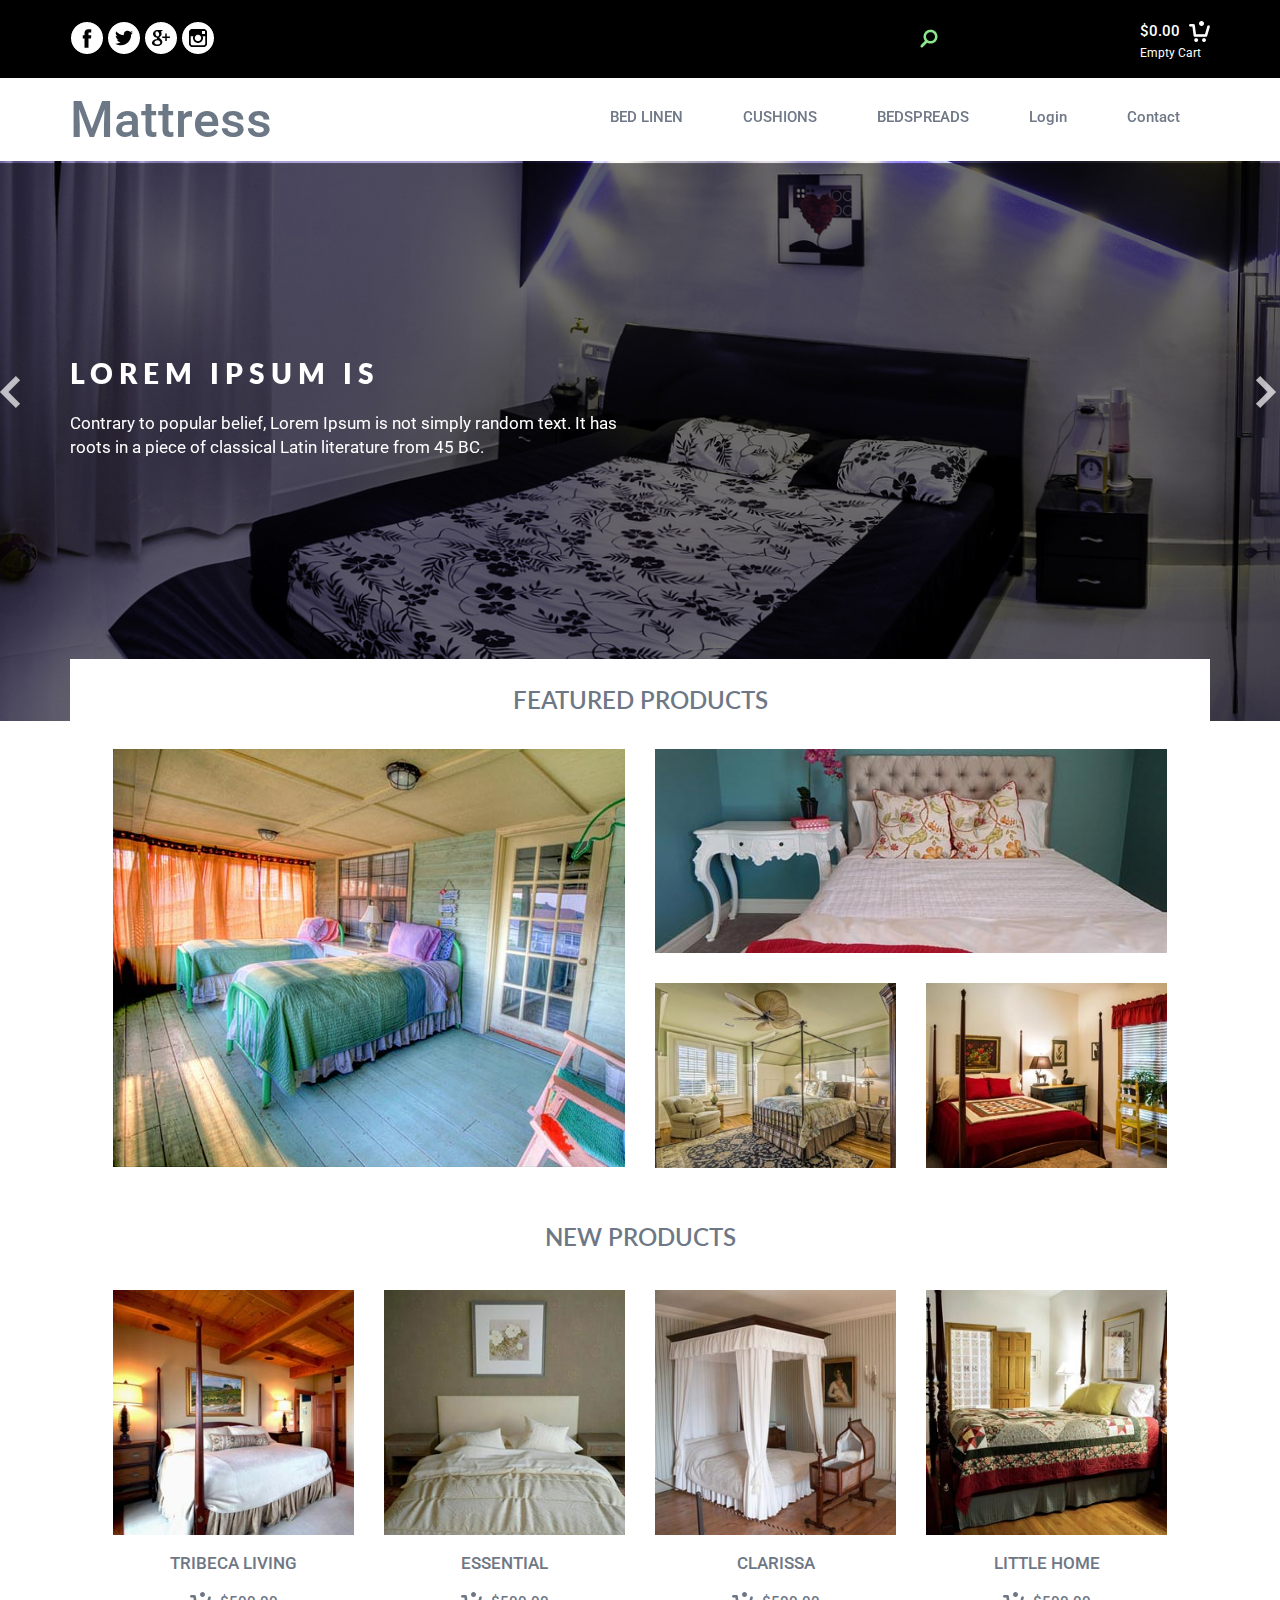
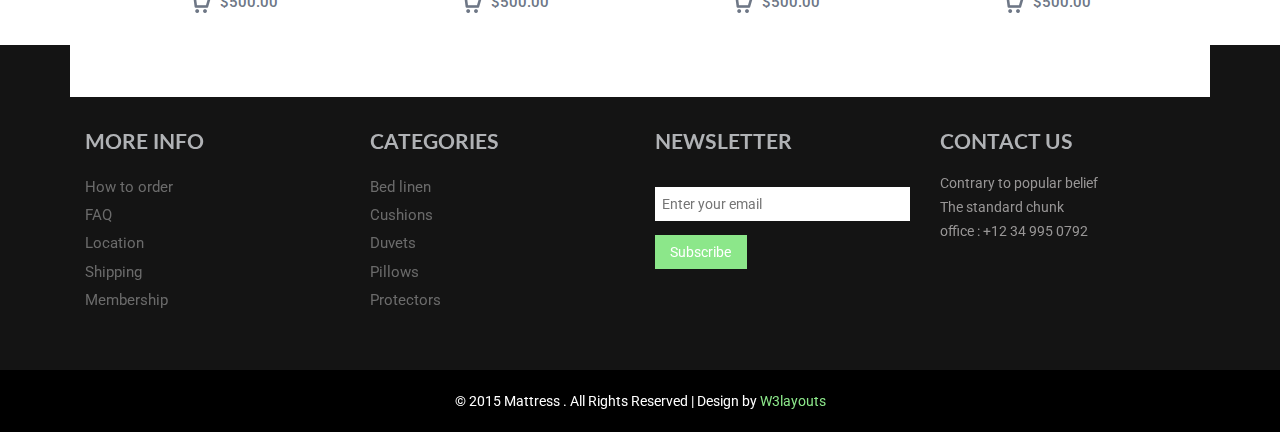
<file: EsibayeniSolution/Content/Temp/web/index.html>
<!--A Design by W3layouts 
Author: W3layout
Author URL: http://w3layouts.com
License: Creative Commons Attribution 3.0 Unported
License URL: http://creativecommons.org/licenses/by/3.0/
-->
<!DOCTYPE html>
<html>
<head>
<title>Mattress A Ecommerce Category Flat Bootstrap Responsive Website Template | Home :: w3layouts</title>
<link href="css/bootstrap.css" rel="stylesheet" type="text/css" media="all" />
<!-- jQuery (necessary for Bootstrap's JavaScript plugins) -->
<script src="js/jquery.min.js"></script>
<!-- Custom Theme files -->
<!--theme-style-->
<link href="css/style.css" rel="stylesheet" type="text/css" media="all" />	
<!--//theme-style-->
<meta name="viewport" content="width=device-width, initial-scale=1">
<meta http-equiv="Content-Type" content="text/html; charset=utf-8" />
<meta name="keywords" content="Mattress Responsive web template, Bootstrap Web Templates, Flat Web Templates, Android Compatible web template, 
Smartphone Compatible web template, free webdesigns for Nokia, Samsung, LG, SonyErricsson, Motorola web design" />
<script type="application/x-javascript"> addEventListener("load", function() { setTimeout(hideURLbar, 0); }, false); function hideURLbar(){ window.scrollTo(0,1); } </script>
<!--fonts-->
<link href='//fonts.googleapis.com/css?family=Lato:100,300,400,700,900' rel='stylesheet' type='text/css'>
<link href='//fonts.googleapis.com/css?family=Roboto:400,100,300,500,700,900' rel='stylesheet' type='text/css'><!--//fonts-->
<!-- start menu -->
<link href="css/memenu.css" rel="stylesheet" type="text/css" media="all" />
<script type="text/javascript" src="js/memenu.js"></script>
<script>$(document).ready(function(){$(".memenu").memenu();});</script>
<script src="js/simpleCart.min.js"> </script>
</head>
<body>
<!--header-->
<div class="header">
	<div class="header-top">
		<div class="container">
			<div class="social">
				<ul>
					<li><a href="#"><i class="facebok"> </i></a></li>
					<li><a href="#"><i class="twiter"> </i></a></li>
					<li><a href="#"><i class="inst"> </i></a></li>
					<li><a href="#"><i class="goog"> </i></a></li>
						<div class="clearfix"></div>	
				</ul>
			</div>
			<div class="header-left">
			
				<div class="search-box">
					<div id="sb-search" class="sb-search">
						<form action="#" method="post">
							<input class="sb-search-input" placeholder="Enter your search term..." type="search"  id="search">
							<input class="sb-search-submit" type="submit" value="">
							<span class="sb-icon-search"> </span>
						</form>
					</div>
				</div>
			
<!-- search-scripts -->
					<script src="js/classie.js"></script>
					<script src="js/uisearch.js"></script>
						<script>
							new UISearch( document.getElementById( 'sb-search' ) );
						</script>
					<!-- //search-scripts -->

				<div class="ca-r">
					<div class="cart box_1">
						<a href="checkout.html">
						<h3> <div class="total">
							<span class="simpleCart_total"></span> </div>
							<img src="images/cart.png" alt=""/></h3>
						</a>
						<p><a href="javascript:;" class="simpleCart_empty">Empty Cart</a></p>

					</div>
				</div>
					<div class="clearfix"> </div>
			</div>
				
		</div>
		</div>
		<div class="container">
			<div class="head-top">
				<div class="logo">
					<h1><a href="index.html">Mattress</a></h1>
				</div>
		  <div class=" h_menu4">
				<ul class="memenu skyblue">
					  <li><a class="color8" href="index.html">BED LINEN</a></li>	
				      <li><a class="color1" href="#">CUSHIONS</a>
				      	<div class="mepanel">
						<div class="row">
							<div class="col1">
								<div class="h_nav">
									<ul>
										<li><a href="products.html">Bedskirt</a></li>
										<li><a href="products.html">Blanket/Throw</a></li>
										<li><a href="products.html">Collection/Duvet</a></li>
										<li><a href="products.html">Comforter</a></li>
										<li><a href="products.html">Comforter Set</a></li>
										<li><a href="products.html">Decorative Pillow</a></li>
										<li><a href="products.html">Mattress Pad </a></li>
										<li><a href="products.html">Mattress Topper</a></li>
										<li><a href="products.html">Pillow</a></li>
										<li><a href="products.html">Pillow Protector</a></li>
										
									</ul>	
								</div>							
							</div>
							<div class="col1">
								<div class="h_nav">
									<ul>
										<li><a href="products.html">Alpaca</a></li>
										<li><a href="products.html">Cashmere</a></li>
										<li><a href="products.html">Cotton</a></li>
										<li><a href="products.html">Cotton Blend</a></li>
										<li><a href="products.html">Down</a></li>
										<li><a href="products.html">Down Alternative</a></li>
										<li><a href="products.html">Egyptian Cotton</a></li>
										<li><a href="products.html">Modal</a></li>
										<li><a href="products.html">Pima Cotton</a></li>
										<li><a href="products.html">Silk </a></li>
										
									</ul>	
								</div>							
							</div>
							<div class="col1">
								<div class="h_nav">
									<ul>
										<li><a href="products.html">Bedskirt</a></li>
										<li><a href="products.html">Blanket/Throw</a></li>
										<li><a href="products.html">Collection/Duvet</a></li>
										<li><a href="products.html">Comforter</a></li>
										<li><a href="products.html">Comforter Set</a></li>
										<li><a href="products.html">Decorative Pillow</a></li>
										<li><a href="products.html">Mattress Pad </a></li>
										<li><a href="products.html">Mattress Topper</a></li>
										<li><a href="products.html">Pillow</a></li>
										<li><a href="products.html">Pillow Protector</a></li>
									</ul>	
								</div>												
							</div>
						  </div>
						</div>
					</li>
				    <li class="grid"><a class="color2" href="#">BEDSPREADS</a>
					  	<div class="mepanel">
						<div class="row">
							<div class="col1">
								<div class="h_nav">
									<ul>
										<li><a href="products.html">Bedskirt</a></li>
										<li><a href="products.html">Blanket/Throw</a></li>
										<li><a href="products.html">Collection/Duvet</a></li>
										<li><a href="products.html">Comforter</a></li>
										<li><a href="products.html">Comforter Set</a></li>
										<li><a href="products.html">Decorative Pillow</a></li>
										<li><a href="products.html">Mattress Pad </a></li>
										<li><a href="products.html">Mattress Topper</a></li>
										<li><a href="products.html">Pillow</a></li>
										<li><a href="products.html">Pillow Protector</a></li>
										
									</ul>	
								</div>								
							</div>
							<div class="col1">
								<div class="h_nav">
									<ul>
										<li><a href="products.html">Alpaca</a></li>
										<li><a href="products.html">Cashmere</a></li>
										<li><a href="products.html">Cotton</a></li>
										<li><a href="products.html">Cotton Blend</a></li>
										<li><a href="products.html">Down</a></li>
										<li><a href="products.html">Down Alternative</a></li>
										<li><a href="products.html">Egyptian Cotton</a></li>
										<li><a href="products.html">Modal</a></li>
										<li><a href="products.html">Pima Cotton</a></li>
										<li><a href="products.html">Silk </a></li>
										
									</ul>		
								</div>							
							</div>
							<div class="col1">
								<div class="h_nav">
									
									<ul>
										<li><a href="products.html">Bedskirt</a></li>
										<li><a href="products.html">Blanket/Throw</a></li>
										<li><a href="products.html">Collection/Duvet</a></li>
										<li><a href="products.html">Comforter</a></li>
										<li><a href="products.html">Comforter Set</a></li>
										<li><a href="products.html">Decorative Pillow</a></li>
										<li><a href="products.html">Mattress Pad </a></li>
										<li><a href="products.html">Mattress Topper</a></li>
										<li><a href="products.html">Pillow</a></li>
										<li><a href="products.html">Pillow Protector</a></li>
									</ul>	
								</div>												
							</div>
						  </div>
						</div>
			    </li>
				<li><a class="color4" href="login.html">Login</a></li>				
				<li><a class="color6" href="contact.html">Contact</a></li>
			  </ul> 
			</div>
				
				<div class="clearfix"> </div>
		</div>
		</div>
	</div>
	<div class="banner">
		<div class="container">
			  <script src="js/responsiveslides.min.js"></script>
  <script>
    $(function () {
      $("#slider").responsiveSlides({
      	auto: true,
      	nav: true,
      	speed: 500,
        namespace: "callbacks",
        pager: true,
      });
    });
  </script>
			<div  id="top" class="callbacks_container">
			<ul class="rslides" id="slider">
			    <li>
					
						<div class="banner-text">
							<h3>Lorem Ipsum is   </h3>
						<p>Contrary to popular belief, Lorem Ipsum is not simply random text. It has roots in a piece of classical Latin literature from 45 BC.</p>
						
						</div>
				
				</li>
				<li>
					
						<div class="banner-text">
							<h3>There are many  </h3>
						<p>Popular belief Contrary to , Lorem Ipsum is not simply random text. It has roots in a piece of classical Latin literature from 45 BC.</p>
												

						</div>
					
				</li>
				<li>
						<div class="banner-text">
							<h3>Sed ut perspiciatis</h3>
						<p>Lorem Ipsum is not simply random text. Contrary to popular belief, It has roots in a piece of classical Latin literature from 45 BC.</p>
								

						</div>
					
				</li>
			</ul>
		</div>

	</div>
	</div>

<!--content-->
<div class="container">
	<div class="cont">
		<div class="content">
			<div class="content-top-bottom">
				<h2>Featured PRODUCTS</h2>
				<div class="col-md-6 men">
					<a href="single.html" class="b-link-stripe b-animate-go  thickbox"><img class="img-responsive" src="images/t1.jpg" alt="">
						<div class="b-wrapper">
											<h3 class="b-animate b-from-top top-in   b-delay03 ">
												<span>TRIBECA LIVING</span>	
											</h3>
										</div>
					</a>
					
					
				</div>
				<div class="col-md-6">
					<div class="col-md1 ">
						<a href="single.html" class="b-link-stripe b-animate-go  thickbox"><img class="img-responsive" src="images/t2.jpg" alt="">
							<div class="b-wrapper">
											<h3 class="b-animate b-from-top top-in1   b-delay03 ">
												<span>CLARISSA</span>	
											</h3>
										</div>
						</a>
						
					</div>
					<div class="col-md2">
						<div class="col-md-6 men1">
							<a href="single.html" class="b-link-stripe b-animate-go  thickbox"><img class="img-responsive" src="images/t3.jpg" alt="">
									<div class="b-wrapper">
											<h3 class="b-animate b-from-top top-in2   b-delay03 ">
												<span>COLORMATE</span>	
											</h3>
										</div>
							</a>
							
						</div>
						<div class="col-md-6 men2">
							<a href="single.html" class="b-link-stripe b-animate-go  thickbox"><img class="img-responsive" src="images/t4.jpg" alt="">
									<div class="b-wrapper">
											<h3 class="b-animate b-from-top top-in2   b-delay03 ">
												<span>HERLEQUIN</span>	
											</h3>
										</div>
							</a>
							
						</div>
						<div class="clearfix"> </div>
					</div>
				</div>
				<div class="clearfix"> </div>
			</div>
			<div class="content-top">
				<h1>NEW PRODUCTS</h1>
				<div class="grid-in">
					<div class="col-md-3 grid-top simpleCart_shelfItem">
						<a href="single.html" class="b-link-stripe b-animate-go  thickbox"><img class="img-responsive" src="images/pi.jpg" alt="">
							<div class="b-wrapper">
								<h3 class="b-animate b-from-left    b-delay03 ">
									<span>TRIBECA LIVING</span>
									
								</h3>
							</div>
						</a>
				

					<p><a href="single.html">TRIBECA LIVING</a></p>
					<a href="#" class="item_add"><p class="number item_price"><i> </i>$500.00</p></a>
					</div>
					<div class="col-md-3 grid-top simpleCart_shelfItem">
						<a href="single.html" class="b-link-stripe b-animate-go  thickbox"><img class="img-responsive" src="images/pi1.jpg" alt="">
							<div class="b-wrapper">
											<h3 class="b-animate b-from-left    b-delay03 ">
												<span>ESSENTIAL</span>	
											</h3>
										</div>
						</a>
					<p><a href="single.html">ESSENTIAL</a></p>
					<a href="#" class="item_add"><p class="number item_price"><i> </i>$500.00</p></a>
					</div>
					<div class="col-md-3 grid-top simpleCart_shelfItem">
						<a href="single.html" class="b-link-stripe b-animate-go  thickbox"><img class="img-responsive" src="images/pi2.jpg" alt="">
							<div class="b-wrapper">
											<h3 class="b-animate b-from-left    b-delay03 ">
												<span>CLARISSA</span>	
											</h3>
										</div>
						</a>
					<p><a href="single.html">CLARISSA</a></p>
					<a href="#" class="item_add"><p class="number item_price"><i> </i>$500.00</p></a>
					</div>
					<div class="col-md-3 grid-top">
						<a href="single.html" class="b-link-stripe b-animate-go  thickbox"><img class="img-responsive" src="images/pi4.jpg" alt="">
							<div class="b-wrapper">
											<h3 class="b-animate b-from-left    b-delay03 ">
												<span>LITTLE HOME</span>	
											</h3>
										</div>
						</a>
					<p><a href="single.html">LITTLE HOME</a></p>
					<a href="#" class="item_add"><p class="number item_price"><i> </i>$500.00</p></a>
					</div>
							<div class="clearfix"> </div>
				</div>
			</div>
		</div>
	<!----->
	</div>
	<!---->
</div>
<div class="footer w3layouts">
				<div class="container">
			<div class="footer-top-at w3">
			
				<div class="col-md-3 amet-sed w3l">
				<h4>MORE INFO</h4>
				<ul class="nav-bottom">
						<li><a href="#">How to order</a></li>
						<li><a href="#">FAQ</a></li>
						<li><a href="contact.html">Location</a></li>
						<li><a href="#">Shipping</a></li>
						<li><a href="#">Membership</a></li>	
					</ul>	
				</div>
				<div class="col-md-3 amet-sed w3ls">
					<h4>CATEGORIES</h4>
					<ul class="nav-bottom">
						<li><a href="#">Bed linen</a></li>
						<li><a href="#">Cushions</a></li>
						<li><a href="#">Duvets</a></li>
						<li><a href="#">Pillows</a></li>
						<li><a href="#">Protectors</a></li>	
					</ul>
					
				</div>
				<div class="col-md-3 amet-sed agileits">
					<h4>NEWSLETTER</h4>
					<div class="stay agileinfo">
						<div class="stay-left wthree">
							<form action="#" method="post">
								<input type="text" placeholder="Enter your email " required="">
							</form>
						</div>
						<div class="btn-1 w3-agileits">
							<form action="#" method="post">
								<input type="submit" value="Subscribe">
							</form>
						</div>
							<div class="clearfix"> </div>
			</div>
					
				</div>
				<div class="col-md-3 amet-sed agileits-w3layouts">
				<h4>CONTACT US</h4>
					<p>Contrary to popular belief</p>
					<p>The standard chunk</p>
					<p>office :  +12 34 995 0792</p>
				</div>
				<div class="clearfix"> </div>
			</div>
		</div>
		<div class="footer-class w3-agile">
		<p>© 2015 Mattress . All Rights Reserved | Design by  <a href="http://w3layouts.com/" target="_blank">W3layouts</a> </p>
		</div>
		</div>
</body>
</html>
</file>
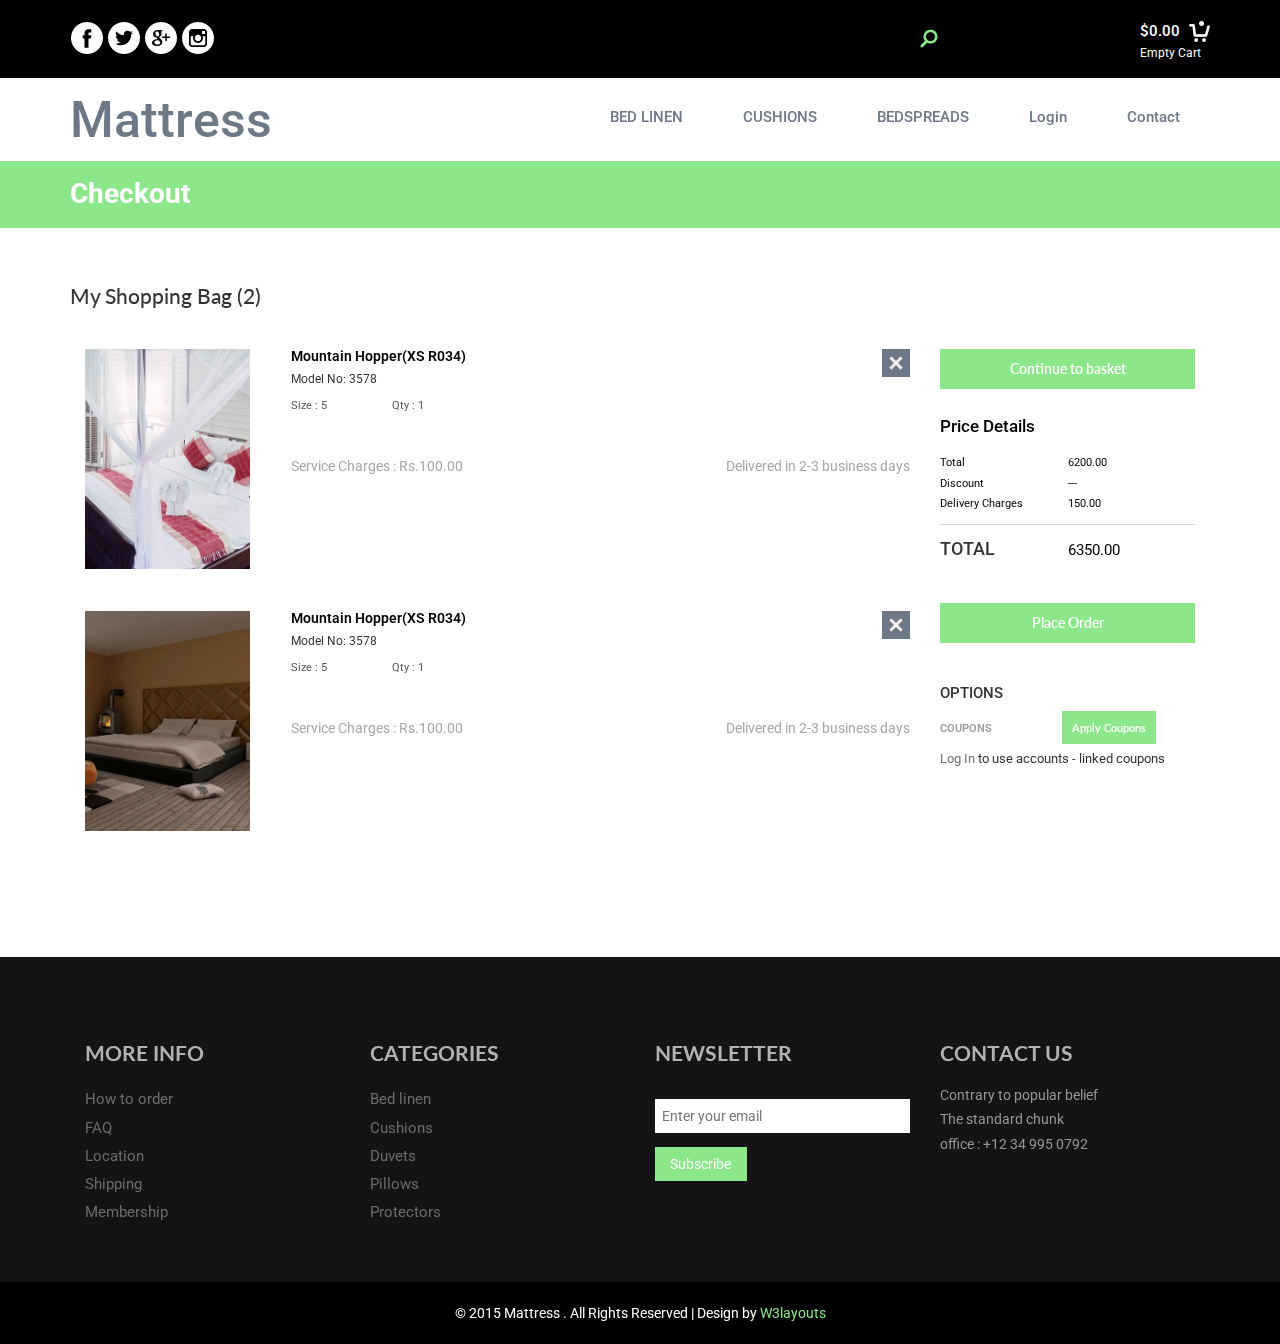
<file: EsibayeniSolution/Content/Temp/web/checkout.html>
<!--A Design by W3layouts 
Author: W3layout
Author URL: http://w3layouts.com
License: Creative Commons Attribution 3.0 Unported
License URL: http://creativecommons.org/licenses/by/3.0/
-->
<!DOCTYPE html>
<html>
<head>
<title>Mattress A Ecommerce Category Flat Bootstrap Responsive Website Template | checkout :: w3layouts</title>
<link href="css/bootstrap.css" rel="stylesheet" type="text/css" media="all" />
<!-- jQuery (necessary for Bootstrap's JavaScript plugins) -->
<script src="js/jquery.min.js"></script>
<!-- Custom Theme files -->
<!--theme-style-->
<link href="css/style.css" rel="stylesheet" type="text/css" media="all" />	
<!--//theme-style-->
<meta name="viewport" content="width=device-width, initial-scale=1">
<meta http-equiv="Content-Type" content="text/html; charset=utf-8" />
<meta name="keywords" content="Mattress Responsive web template, Bootstrap Web Templates, Flat Web Templates, Android Compatible web template, 
Smartphone Compatible web template, free webdesigns for Nokia, Samsung, LG, SonyErricsson, Motorola web design" />
<script type="application/x-javascript"> addEventListener("load", function() { setTimeout(hideURLbar, 0); }, false); function hideURLbar(){ window.scrollTo(0,1); } </script>
<!--fonts-->
<link href='//fonts.googleapis.com/css?family=Lato:100,300,400,700,900' rel='stylesheet' type='text/css'>
<link href='//fonts.googleapis.com/css?family=Roboto:400,100,300,500,700,900' rel='stylesheet' type='text/css'><!--//fonts-->
<!-- start menu -->
<link href="css/memenu.css" rel="stylesheet" type="text/css" media="all" />
<script type="text/javascript" src="js/memenu.js"></script>
<script>$(document).ready(function(){$(".memenu").memenu();});</script>
<script src="js/simpleCart.min.js"> </script>
</head>
<body>
<!--header-->
<div class="header">
	<div class="header-top">
		<div class="container">
			<div class="social">
				<ul>
					<li><a href="#"><i class="facebok"> </i></a></li>
					<li><a href="#"><i class="twiter"> </i></a></li>
					<li><a href="#"><i class="inst"> </i></a></li>
					<li><a href="#"><i class="goog"> </i></a></li>
						<div class="clearfix"></div>	
				</ul>
			</div>
			<div class="header-left">
			
				<div class="search-box">
					<div id="sb-search" class="sb-search">
						<form action="#" method="post">
							<input class="sb-search-input" placeholder="Enter your search term..." type="search"  id="search">
							<input class="sb-search-submit" type="submit" value="">
							<span class="sb-icon-search"> </span>
						</form>
					</div>
				</div>
			
<!-- search-scripts -->
					<script src="js/classie.js"></script>
					<script src="js/uisearch.js"></script>
						<script>
							new UISearch( document.getElementById( 'sb-search' ) );
						</script>
					<!-- //search-scripts -->

				<div class="ca-r">
					<div class="cart box_1">
						<a href="checkout.html">
						<h3> <div class="total">
							<span class="simpleCart_total"></span> </div>
							<img src="images/cart.png" alt=""/></h3>
						</a>
						<p><a href="javascript:;" class="simpleCart_empty">Empty Cart</a></p>

					</div>
				</div>
					<div class="clearfix"> </div>
			</div>
				
		</div>
		</div>
		<div class="container">
			<div class="head-top">
				<div class="logo">
					<h1><a href="index.html">Mattress</a></h1>
				</div>
		  <div class=" h_menu4">
				<ul class="memenu skyblue">
					  <li><a class="color8" href="index.html">BED LINEN</a></li>	
				      <li><a class="color1" href="#">CUSHIONS</a>
				      	<div class="mepanel">
						<div class="row">
							<div class="col1">
								<div class="h_nav">
									<ul>
										<li><a href="products.html">Bedskirt</a></li>
										<li><a href="products.html">Blanket/Throw</a></li>
										<li><a href="products.html">Collection/Duvet</a></li>
										<li><a href="products.html">Comforter</a></li>
										<li><a href="products.html">Comforter Set</a></li>
										<li><a href="products.html">Decorative Pillow</a></li>
										<li><a href="products.html">Mattress Pad </a></li>
										<li><a href="products.html">Mattress Topper</a></li>
										<li><a href="products.html">Pillow</a></li>
										<li><a href="products.html">Pillow Protector</a></li>
										
									</ul>	
								</div>							
							</div>
							<div class="col1">
								<div class="h_nav">
									<ul>
										<li><a href="products.html">Alpaca</a></li>
										<li><a href="products.html">Cashmere</a></li>
										<li><a href="products.html">Cotton</a></li>
										<li><a href="products.html">Cotton Blend</a></li>
										<li><a href="products.html">Down</a></li>
										<li><a href="products.html">Down Alternative</a></li>
										<li><a href="products.html">Egyptian Cotton</a></li>
										<li><a href="products.html">Modal</a></li>
										<li><a href="products.html">Pima Cotton</a></li>
										<li><a href="products.html">Silk </a></li>
										
									</ul>	
								</div>							
							</div>
							<div class="col1">
								<div class="h_nav">
									<ul>
										<li><a href="products.html">Bedskirt</a></li>
										<li><a href="products.html">Blanket/Throw</a></li>
										<li><a href="products.html">Collection/Duvet</a></li>
										<li><a href="products.html">Comforter</a></li>
										<li><a href="products.html">Comforter Set</a></li>
										<li><a href="products.html">Decorative Pillow</a></li>
										<li><a href="products.html">Mattress Pad </a></li>
										<li><a href="products.html">Mattress Topper</a></li>
										<li><a href="products.html">Pillow</a></li>
										<li><a href="products.html">Pillow Protector</a></li>
									</ul>	
								</div>												
							</div>
						  </div>
						</div>
					</li>
				    <li class="grid"><a class="color2" href="#">BEDSPREADS</a>
					  	<div class="mepanel">
						<div class="row">
							<div class="col1">
								<div class="h_nav">
									<ul>
										<li><a href="products.html">Bedskirt</a></li>
										<li><a href="products.html">Blanket/Throw</a></li>
										<li><a href="products.html">Collection/Duvet</a></li>
										<li><a href="products.html">Comforter</a></li>
										<li><a href="products.html">Comforter Set</a></li>
										<li><a href="products.html">Decorative Pillow</a></li>
										<li><a href="products.html">Mattress Pad </a></li>
										<li><a href="products.html">Mattress Topper</a></li>
										<li><a href="products.html">Pillow</a></li>
										<li><a href="products.html">Pillow Protector</a></li>
										
									</ul>	
								</div>								
							</div>
							<div class="col1">
								<div class="h_nav">
									<ul>
										<li><a href="products.html">Alpaca</a></li>
										<li><a href="products.html">Cashmere</a></li>
										<li><a href="products.html">Cotton</a></li>
										<li><a href="products.html">Cotton Blend</a></li>
										<li><a href="products.html">Down</a></li>
										<li><a href="products.html">Down Alternative</a></li>
										<li><a href="products.html">Egyptian Cotton</a></li>
										<li><a href="products.html">Modal</a></li>
										<li><a href="products.html">Pima Cotton</a></li>
										<li><a href="products.html">Silk </a></li>
										
									</ul>		
								</div>							
							</div>
							<div class="col1">
								<div class="h_nav">
									
									<ul>
										<li><a href="products.html">Bedskirt</a></li>
										<li><a href="products.html">Blanket/Throw</a></li>
										<li><a href="products.html">Collection/Duvet</a></li>
										<li><a href="products.html">Comforter</a></li>
										<li><a href="products.html">Comforter Set</a></li>
										<li><a href="products.html">Decorative Pillow</a></li>
										<li><a href="products.html">Mattress Pad </a></li>
										<li><a href="products.html">Mattress Topper</a></li>
										<li><a href="products.html">Pillow</a></li>
										<li><a href="products.html">Pillow Protector</a></li>
									</ul>	
								</div>												
							</div>
						  </div>
						</div>
			    </li>		
				<li><a class="color4" href="login.html">Login</a></li>				
				<li><a class="color6" href="contact.html">Contact</a></li>
			  </ul> 
			</div>
				
				<div class="clearfix"> </div>
		</div>
		</div>
	</div>
	<!-- grow -->
	<div class="grow">
		<div class="container">
			<h2>Checkout</h2>
		</div>
	</div>
	<!-- grow -->
<div class="container">
	<div class="check">	 
			 <h1>My Shopping Bag (2)</h1>
		 <div class="col-md-9 cart-items">
			
				<script>$(document).ready(function(c) {
					$('.close1').on('click', function(c){
						$('.cart-header').fadeOut('slow', function(c){
							$('.cart-header').remove();
						});
						});	  
					});
			   </script>
			 <div class="cart-header">
				 <div class="close1"> </div>
				 <div class="cart-sec simpleCart_shelfItem">
						<div class="cart-item cyc">
							 <img src="images/pic1.jpg" class="img-responsive" alt=""/>
						</div>
					   <div class="cart-item-info">
						<h3><a href="#">Mountain Hopper(XS R034)</a><span>Model No: 3578</span></h3>
						<ul class="qty">
							<li><p>Size : 5</p></li>
							<li><p>Qty : 1</p></li>
						</ul>
						
							 <div class="delivery">
							 <p>Service Charges : Rs.100.00</p>
							 <span>Delivered in 2-3 business days</span>
							 <div class="clearfix"></div>
				        </div>	
					   </div>
					   <div class="clearfix"></div>
											
				  </div>
			 </div>
			 <script>$(document).ready(function(c) {
					$('.close2').on('click', function(c){
							$('.cart-header2').fadeOut('slow', function(c){
						$('.cart-header2').remove();
					});
					});	  
					});
			 </script>
			 <div class="cart-header2">
				 <div class="close2"> </div>
				  <div class="cart-sec simpleCart_shelfItem">
						<div class="cart-item cyc">
							 <img src="images/pic2.jpg" class="img-responsive" alt=""/>
						</div>
					   <div class="cart-item-info">
						<h3><a href="#">Mountain Hopper(XS R034)</a><span>Model No: 3578</span></h3>
						<ul class="qty">
							<li><p>Size : 5</p></li>
							<li><p>Qty : 1</p></li>
						</ul>
							 <div class="delivery">
							 <p>Service Charges : Rs.100.00</p>
							 <span>Delivered in 2-3 business days</span>
							 <div class="clearfix"></div>
				        </div>	
					   </div>
					   <div class="clearfix"></div>
											
				  </div>
			  </div>		
		 </div>
		  <div class="col-md-3 cart-total">
			 <a class="continue" href="#">Continue to basket</a>
			 <div class="price-details">
				 <h3>Price Details</h3>
				 <span>Total</span>
				 <span class="total1">6200.00</span>
				 <span>Discount</span>
				 <span class="total1">---</span>
				 <span>Delivery Charges</span>
				 <span class="total1">150.00</span>
				 <div class="clearfix"></div>				 
			 </div>	
			 <ul class="total_price">
			   <li class="last_price"> <h4>TOTAL</h4></li>	
			   <li class="last_price"><span>6350.00</span></li>
			   <div class="clearfix"> </div>
			 </ul>
			
			 
			 <div class="clearfix"></div>
			 <a class="order" href="#">Place Order</a>
			 <div class="total-item">
				 <h3>OPTIONS</h3>
				 <h4>COUPONS</h4>
				 <a class="cpns" href="#">Apply Coupons</a>
				 <p><a href="#">Log In</a> to use accounts - linked coupons</p>
			 </div>
			</div>
		
			<div class="clearfix"> </div>
	 </div>
	 </div>


<!--//content-->
<div class="footer w3layouts">
				<div class="container">
			<div class="footer-top-at w3">
			
				<div class="col-md-3 amet-sed w3l">
				<h4>MORE INFO</h4>
				<ul class="nav-bottom">
						<li><a href="#">How to order</a></li>
						<li><a href="#">FAQ</a></li>
						<li><a href="contact.html">Location</a></li>
						<li><a href="#">Shipping</a></li>
						<li><a href="#">Membership</a></li>	
					</ul>	
				</div>
				<div class="col-md-3 amet-sed w3ls">
					<h4>CATEGORIES</h4>
					<ul class="nav-bottom">
						<li><a href="#">Bed linen</a></li>
						<li><a href="#">Cushions</a></li>
						<li><a href="#">Duvets</a></li>
						<li><a href="#">Pillows</a></li>
						<li><a href="#">Protectors</a></li>	
					</ul>
					
				</div>
				<div class="col-md-3 amet-sed agileits">
					<h4>NEWSLETTER</h4>
					<div class="stay agileinfo">
						<div class="stay-left wthree">
							<form action="#" method="post">
								<input type="text" placeholder="Enter your email " required="">
							</form>
						</div>
						<div class="btn-1 w3-agileits">
							<form action="#" method="post">
								<input type="submit" value="Subscribe">
							</form>
						</div>
							<div class="clearfix"> </div>
			</div>
					
				</div>
				<div class="col-md-3 amet-sed agileits-w3layouts">
				<h4>CONTACT US</h4>
					<p>Contrary to popular belief</p>
					<p>The standard chunk</p>
					<p>office :  +12 34 995 0792</p>
				</div>
				<div class="clearfix"> </div>
			</div>
		</div>
		<div class="footer-class w3-agile">
		<p>© 2015 Mattress . All Rights Reserved | Design by  <a href="http://w3layouts.com/" target="_blank">W3layouts</a> </p>
		</div>
		</div>
</body>
</html>
</file>
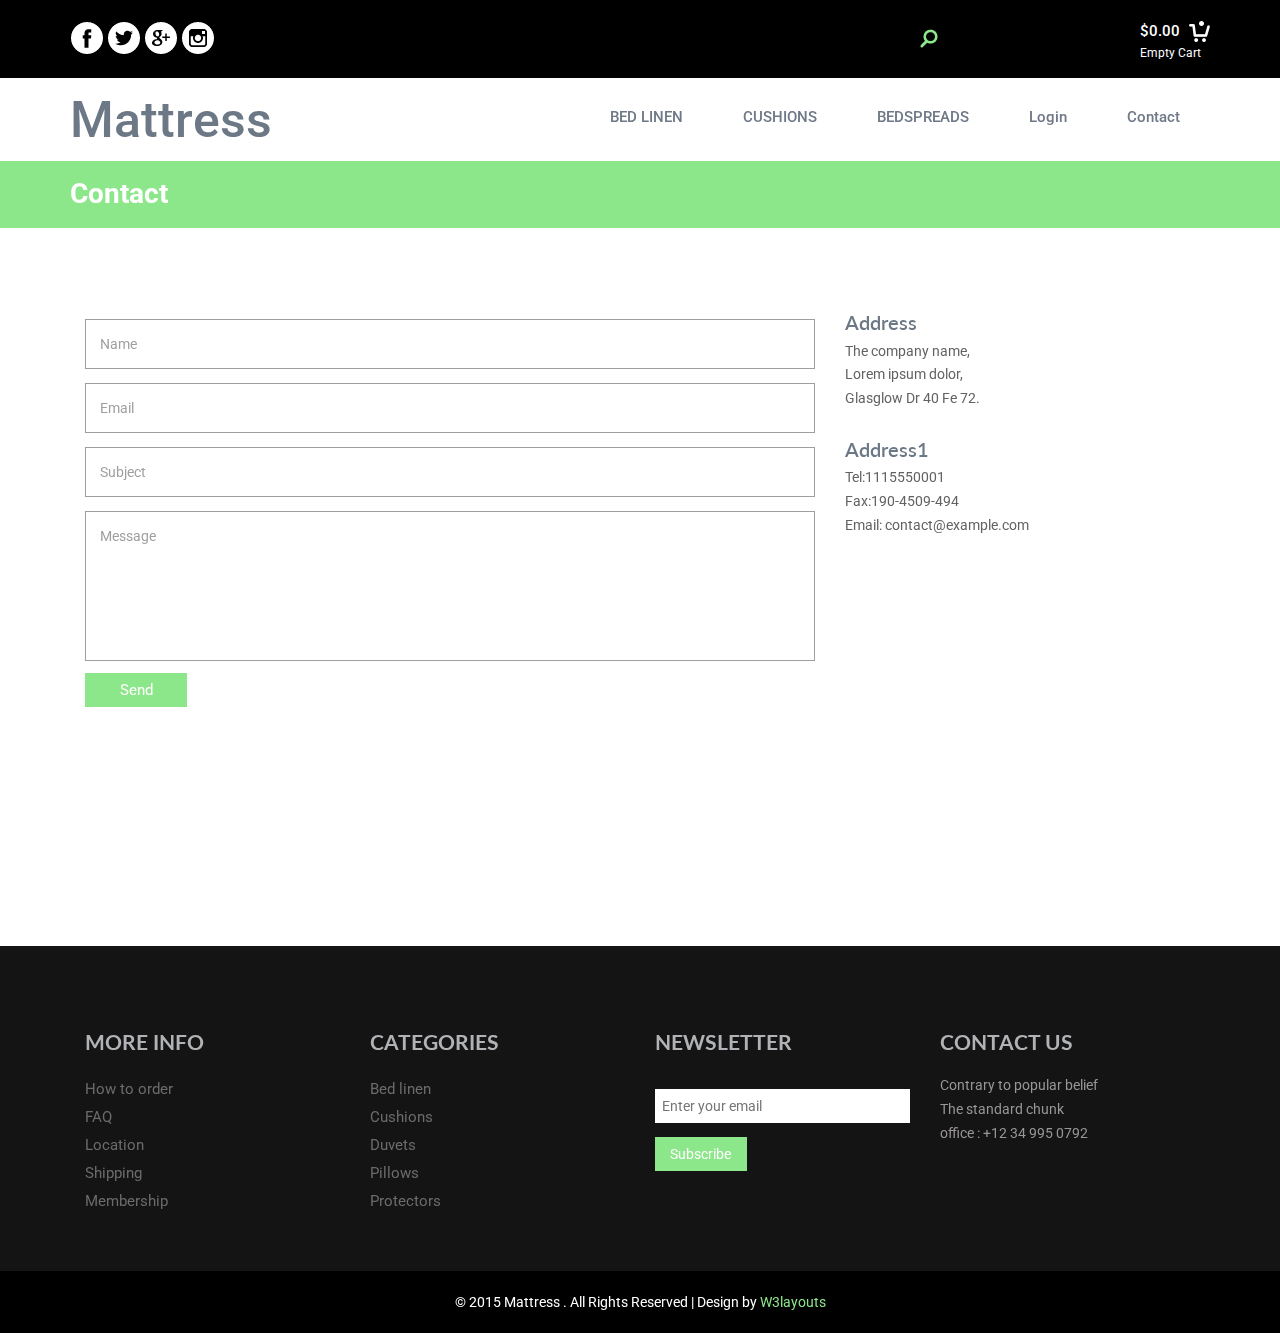
<file: EsibayeniSolution/Content/Temp/web/contact.html>
<!--A Design by W3layouts 
Author: W3layout
Author URL: http://w3layouts.com
License: Creative Commons Attribution 3.0 Unported
License URL: http://creativecommons.org/licenses/by/3.0/
-->
<!DOCTYPE html>
<html>
<head>
<title>Mattress A Ecommerce Category Flat Bootstrap Responsive Website Template | Contact :: w3layouts</title>
<link href="css/bootstrap.css" rel="stylesheet" type="text/css" media="all" />
<!-- jQuery (necessary for Bootstrap's JavaScript plugins) -->
<script src="js/jquery.min.js"></script>
<!-- Custom Theme files -->
<!--theme-style-->
<link href="css/style.css" rel="stylesheet" type="text/css" media="all" />	
<!--//theme-style-->
<meta name="viewport" content="width=device-width, initial-scale=1">
<meta http-equiv="Content-Type" content="text/html; charset=utf-8" />
<meta name="keywords" content="Mattress Responsive web template, Bootstrap Web Templates, Flat Web Templates, Android Compatible web template, 
Smartphone Compatible web template, free webdesigns for Nokia, Samsung, LG, SonyErricsson, Motorola web design" />
<script type="application/x-javascript"> addEventListener("load", function() { setTimeout(hideURLbar, 0); }, false); function hideURLbar(){ window.scrollTo(0,1); } </script>
<!--fonts-->
<link href='//fonts.googleapis.com/css?family=Lato:100,300,400,700,900' rel='stylesheet' type='text/css'>
<link href='//fonts.googleapis.com/css?family=Roboto:400,100,300,500,700,900' rel='stylesheet' type='text/css'><!--//fonts-->
<!-- start menu -->
<link href="css/memenu.css" rel="stylesheet" type="text/css" media="all" />
<script type="text/javascript" src="js/memenu.js"></script>
<script>$(document).ready(function(){$(".memenu").memenu();});</script>
<script src="js/simpleCart.min.js"> </script>
</head>
<body>
<!--header-->
<div class="header">
	<div class="header-top">
		<div class="container">
			<div class="social">
				<ul>
					<li><a href="#"><i class="facebok"> </i></a></li>
					<li><a href="#"><i class="twiter"> </i></a></li>
					<li><a href="#"><i class="inst"> </i></a></li>
					<li><a href="#"><i class="goog"> </i></a></li>
						<div class="clearfix"></div>	
				</ul>
			</div>
			<div class="header-left">
			
				<div class="search-box">
					<div id="sb-search" class="sb-search">
						<form action="#" method="post">
							<input class="sb-search-input" placeholder="Enter your search term..." type="search"  id="search">
							<input class="sb-search-submit" type="submit" value="">
							<span class="sb-icon-search"> </span>
						</form>
					</div>
				</div>
			
<!-- search-scripts -->
					<script src="js/classie.js"></script>
					<script src="js/uisearch.js"></script>
						<script>
							new UISearch( document.getElementById( 'sb-search' ) );
						</script>
					<!-- //search-scripts -->

				<div class="ca-r">
					<div class="cart box_1">
						<a href="checkout.html">
						<h3> <div class="total">
							<span class="simpleCart_total"></span> </div>
							<img src="images/cart.png" alt=""/></h3>
						</a>
						<p><a href="javascript:;" class="simpleCart_empty">Empty Cart</a></p>

					</div>
				</div>
					<div class="clearfix"> </div>
			</div>
				
		</div>
		</div>
		<div class="container">
			<div class="head-top">
				<div class="logo">
					<h1><a href="index.html">Mattress</a></h1>
				</div>
		  <div class=" h_menu4">
				<ul class="memenu skyblue">
					  <li><a class="color8" href="index.html">BED LINEN</a></li>	
				      <li><a class="color1" href="#">CUSHIONS</a>
				      	<div class="mepanel">
						<div class="row">
							<div class="col1">
								<div class="h_nav">
									<ul>
										<li><a href="products.html">Bedskirt</a></li>
										<li><a href="products.html">Blanket/Throw</a></li>
										<li><a href="products.html">Collection/Duvet</a></li>
										<li><a href="products.html">Comforter</a></li>
										<li><a href="products.html">Comforter Set</a></li>
										<li><a href="products.html">Decorative Pillow</a></li>
										<li><a href="products.html">Mattress Pad </a></li>
										<li><a href="products.html">Mattress Topper</a></li>
										<li><a href="products.html">Pillow</a></li>
										<li><a href="products.html">Pillow Protector</a></li>
										
									</ul>	
								</div>							
							</div>
							<div class="col1">
								<div class="h_nav">
									<ul>
										<li><a href="products.html">Alpaca</a></li>
										<li><a href="products.html">Cashmere</a></li>
										<li><a href="products.html">Cotton</a></li>
										<li><a href="products.html">Cotton Blend</a></li>
										<li><a href="products.html">Down</a></li>
										<li><a href="products.html">Down Alternative</a></li>
										<li><a href="products.html">Egyptian Cotton</a></li>
										<li><a href="products.html">Modal</a></li>
										<li><a href="products.html">Pima Cotton</a></li>
										<li><a href="products.html">Silk </a></li>
										
									</ul>	
								</div>							
							</div>
							<div class="col1">
								<div class="h_nav">
									<ul>
										<li><a href="products.html">Bedskirt</a></li>
										<li><a href="products.html">Blanket/Throw</a></li>
										<li><a href="products.html">Collection/Duvet</a></li>
										<li><a href="products.html">Comforter</a></li>
										<li><a href="products.html">Comforter Set</a></li>
										<li><a href="products.html">Decorative Pillow</a></li>
										<li><a href="products.html">Mattress Pad </a></li>
										<li><a href="products.html">Mattress Topper</a></li>
										<li><a href="products.html">Pillow</a></li>
										<li><a href="products.html">Pillow Protector</a></li>
									</ul>	
								</div>												
							</div>
						  </div>
						</div>
					</li>
				    <li class="grid"><a class="color2" href="#">BEDSPREADS</a>
					  	<div class="mepanel">
						<div class="row">
							<div class="col1">
								<div class="h_nav">
									<ul>
										<li><a href="products.html">Bedskirt</a></li>
										<li><a href="products.html">Blanket/Throw</a></li>
										<li><a href="products.html">Collection/Duvet</a></li>
										<li><a href="products.html">Comforter</a></li>
										<li><a href="products.html">Comforter Set</a></li>
										<li><a href="products.html">Decorative Pillow</a></li>
										<li><a href="products.html">Mattress Pad </a></li>
										<li><a href="products.html">Mattress Topper</a></li>
										<li><a href="products.html">Pillow</a></li>
										<li><a href="products.html">Pillow Protector</a></li>
										
									</ul>	
								</div>								
							</div>
							<div class="col1">
								<div class="h_nav">
									<ul>
										<li><a href="products.html">Alpaca</a></li>
										<li><a href="products.html">Cashmere</a></li>
										<li><a href="products.html">Cotton</a></li>
										<li><a href="products.html">Cotton Blend</a></li>
										<li><a href="products.html">Down</a></li>
										<li><a href="products.html">Down Alternative</a></li>
										<li><a href="products.html">Egyptian Cotton</a></li>
										<li><a href="products.html">Modal</a></li>
										<li><a href="products.html">Pima Cotton</a></li>
										<li><a href="products.html">Silk </a></li>
										
									</ul>		
								</div>							
							</div>
							<div class="col1">
								<div class="h_nav">
									
									<ul>
										<li><a href="products.html">Bedskirt</a></li>
										<li><a href="products.html">Blanket/Throw</a></li>
										<li><a href="products.html">Collection/Duvet</a></li>
										<li><a href="products.html">Comforter</a></li>
										<li><a href="products.html">Comforter Set</a></li>
										<li><a href="products.html">Decorative Pillow</a></li>
										<li><a href="products.html">Mattress Pad </a></li>
										<li><a href="products.html">Mattress Topper</a></li>
										<li><a href="products.html">Pillow</a></li>
										<li><a href="products.html">Pillow Protector</a></li>
									</ul>	
								</div>												
							</div>
						  </div>
						</div>
			    </li>		
				<li><a class="color4" href="login.html">Login</a></li>				
				<li><a class="color6" href="contact.html">Contact</a></li>
			  </ul> 
			</div>
				
				<div class="clearfix"> </div>
		</div>
		</div>
	</div>
	<!-- grow -->
	<div class="grow">
		<div class="container">
			<h2>Contact</h2>
		</div>
	</div>
	<!-- grow -->
<!--content-->
<div class="contact">
			
			<div class="container">
			<div class="contact-form">
				
				<div class="col-md-8 contact-grid">
					<form action="#" method="post">
						<input type="text" value="Name" onfocus="this.value='';" onblur="if (this.value == '') {this.value ='Name';}">
					
						<input type="text" value="Email" onfocus="this.value='';" onblur="if (this.value == '') {this.value ='Email';}">
						<input type="text" value="Subject" onfocus="this.value='';" onblur="if (this.value == '') {this.value ='Subject';}">
						
						<textarea cols="77" rows="6" value=" " onfocus="this.value='';" onblur="if (this.value == '') {this.value = 'Message';}">Message</textarea>
						<div class="send">
							<input type="submit" value="Send">
						</div>
					</form>
				</div>
				<div class="col-md-4 contact-in">

						<div class="address-more">
						<h4>Address</h4>
							<p>The company name,</p>
							<p>Lorem ipsum dolor,</p>
							<p>Glasglow Dr 40 Fe 72. </p>
						</div>
						<div class="address-more">
						<h4>Address1</h4>
							<p>Tel:1115550001</p>
							<p>Fax:190-4509-494</p>
							<p>Email:<a href="mailto:contact@example.com"> contact@example.com</a></p>
						</div>
					
				</div>
				<div class="clearfix"> </div>
			</div>
			<div class="map">
				<iframe src="https://www.google.com/maps/embed?pb=!1m18!1m12!1m3!1d37494223.23909492!2d103!3d55!2m3!1f0!2f0!3f0!3m2!1i1024!2i768!4f13.1!3m3!1m2!1s0x453c569a896724fb%3A0x1409fdf86611f613!2sRussia!5e0!3m2!1sen!2sin!4v1415776049771"></iframe>
			</div>
		</div>
		
	</div>
<!--//content-->
<div class="footer w3layouts">
				<div class="container">
			<div class="footer-top-at w3">
			
				<div class="col-md-3 amet-sed w3l">
				<h4>MORE INFO</h4>
				<ul class="nav-bottom">
						<li><a href="#">How to order</a></li>
						<li><a href="#">FAQ</a></li>
						<li><a href="contact.html">Location</a></li>
						<li><a href="#">Shipping</a></li>
						<li><a href="#">Membership</a></li>	
					</ul>	
				</div>
				<div class="col-md-3 amet-sed w3ls">
					<h4>CATEGORIES</h4>
					<ul class="nav-bottom">
						<li><a href="#">Bed linen</a></li>
						<li><a href="#">Cushions</a></li>
						<li><a href="#">Duvets</a></li>
						<li><a href="#">Pillows</a></li>
						<li><a href="#">Protectors</a></li>	
					</ul>
					
				</div>
				<div class="col-md-3 amet-sed agileits">
					<h4>NEWSLETTER</h4>
					<div class="stay agileinfo">
						<div class="stay-left wthree">
							<form action="#" method="post">
								<input type="text" placeholder="Enter your email " required="">
							</form>
						</div>
						<div class="btn-1 w3-agileits">
							<form action="#" method="post">
								<input type="submit" value="Subscribe">
							</form>
						</div>
							<div class="clearfix"> </div>
			</div>
					
				</div>
				<div class="col-md-3 amet-sed agileits-w3layouts">
				<h4>CONTACT US</h4>
					<p>Contrary to popular belief</p>
					<p>The standard chunk</p>
					<p>office :  +12 34 995 0792</p>
				</div>
				<div class="clearfix"> </div>
			</div>
		</div>
		<div class="footer-class w3-agile">
		<p>© 2015 Mattress . All Rights Reserved | Design by  <a href="http://w3layouts.com/" target="_blank">W3layouts</a> </p>
		</div>
		</div>
</body>
</html>
</file>
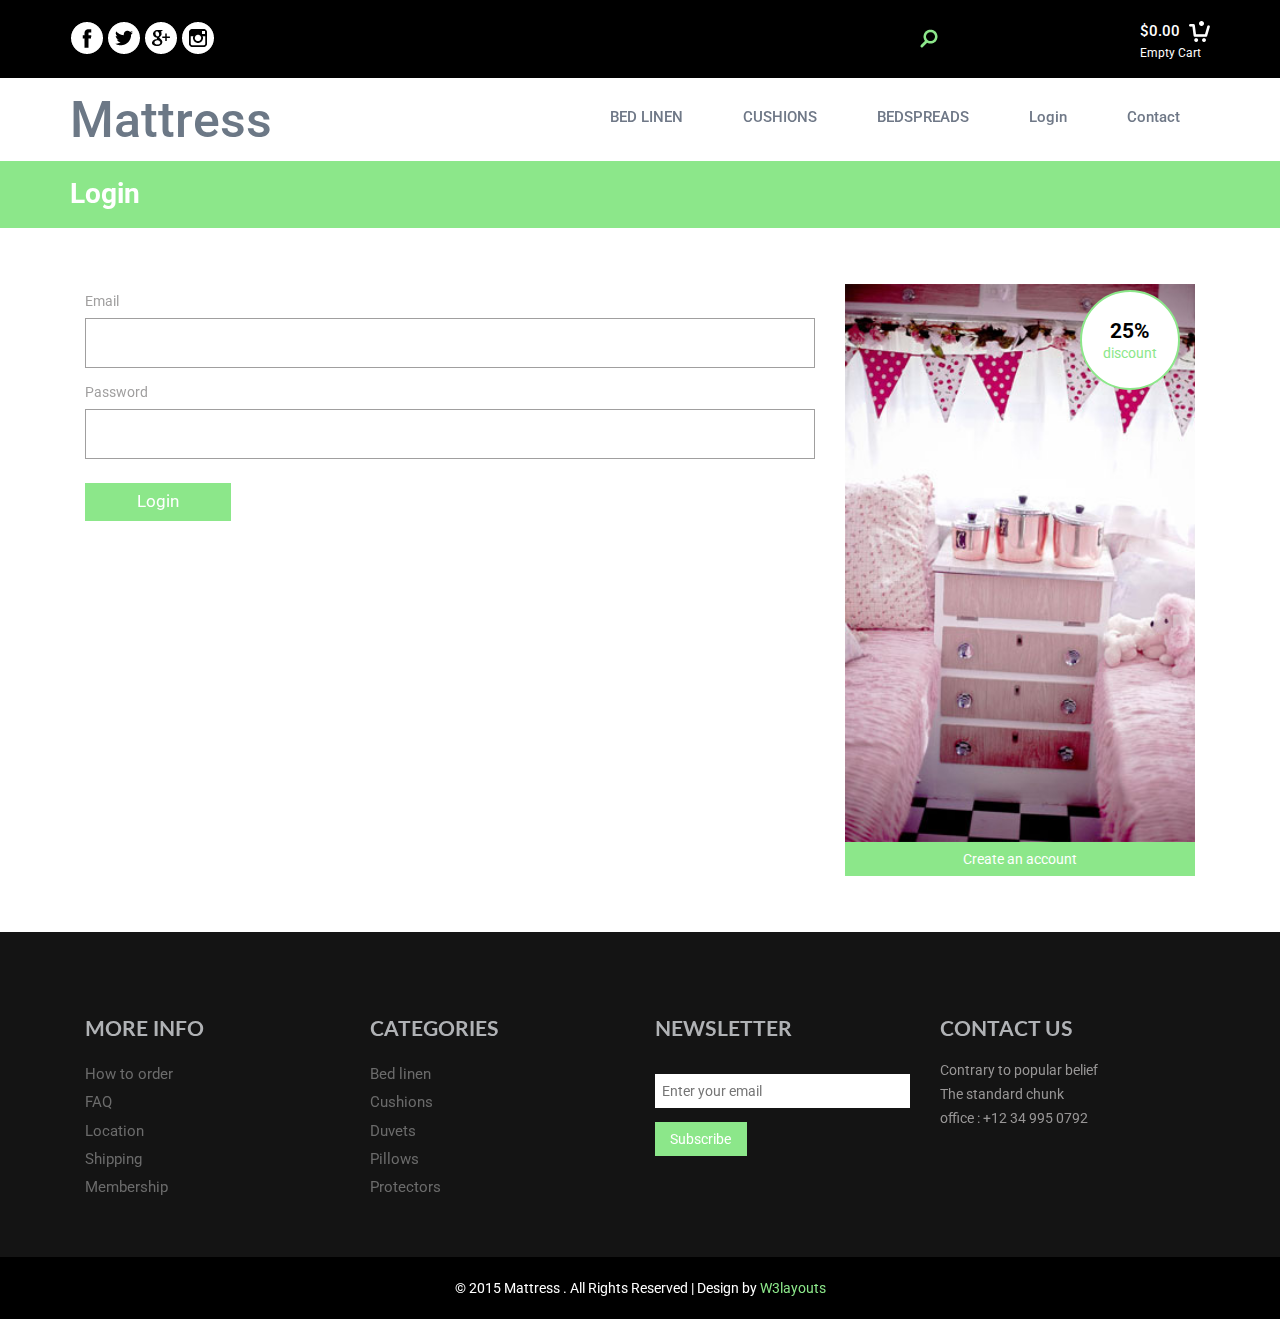
<file: EsibayeniSolution/Content/Temp/web/login.html>
<!--A Design by W3layouts 
Author: W3layout
Author URL: http://w3layouts.com
License: Creative Commons Attribution 3.0 Unported
License URL: http://creativecommons.org/licenses/by/3.0/
-->
<!DOCTYPE html>
<html>
<head>
<title>Mattress A Ecommerce Category Flat Bootstrap Responsive Website Template | Login :: w3layouts</title>
<link href="css/bootstrap.css" rel="stylesheet" type="text/css" media="all" />
<!-- jQuery (necessary for Bootstrap's JavaScript plugins) -->
<script src="js/jquery.min.js"></script>
<!-- Custom Theme files -->
<!--theme-style-->
<link href="css/style.css" rel="stylesheet" type="text/css" media="all" />	
<!--//theme-style-->
<meta name="viewport" content="width=device-width, initial-scale=1">
<meta http-equiv="Content-Type" content="text/html; charset=utf-8" />
<meta name="keywords" content="Mattress Responsive web template, Bootstrap Web Templates, Flat Web Templates, Android Compatible web template, 
Smartphone Compatible web template, free webdesigns for Nokia, Samsung, LG, SonyErricsson, Motorola web design" />
<script type="application/x-javascript"> addEventListener("load", function() { setTimeout(hideURLbar, 0); }, false); function hideURLbar(){ window.scrollTo(0,1); } </script>
<!--fonts-->
<link href='//fonts.googleapis.com/css?family=Lato:100,300,400,700,900' rel='stylesheet' type='text/css'>
<link href='//fonts.googleapis.com/css?family=Roboto:400,100,300,500,700,900' rel='stylesheet' type='text/css'><!--//fonts-->
<!-- start menu -->
<link href="css/memenu.css" rel="stylesheet" type="text/css" media="all" />
<script type="text/javascript" src="js/memenu.js"></script>
<script>$(document).ready(function(){$(".memenu").memenu();});</script>
<script src="js/simpleCart.min.js"> </script>
</head>
<body>
<!--header-->
<div class="header">
	<div class="header-top">
		<div class="container">
			<div class="social">
				<ul>
					<li><a href="#"><i class="facebok"> </i></a></li>
					<li><a href="#"><i class="twiter"> </i></a></li>
					<li><a href="#"><i class="inst"> </i></a></li>
					<li><a href="#"><i class="goog"> </i></a></li>
						<div class="clearfix"></div>	
				</ul>
			</div>
			<div class="header-left">
			
				<div class="search-box">
					<div id="sb-search" class="sb-search">
						<form action="#" method="post">
							<input class="sb-search-input" placeholder="Enter your search term..." type="search"  id="search">
							<input class="sb-search-submit" type="submit" value="">
							<span class="sb-icon-search"> </span>
						</form>
					</div>
				</div>
			
<!-- search-scripts -->
					<script src="js/classie.js"></script>
					<script src="js/uisearch.js"></script>
						<script>
							new UISearch( document.getElementById( 'sb-search' ) );
						</script>
					<!-- //search-scripts -->

				<div class="ca-r">
					<div class="cart box_1">
						<a href="checkout.html">
						<h3> <div class="total">
							<span class="simpleCart_total"></span> </div>
							<img src="images/cart.png" alt=""/></h3>
						</a>
						<p><a href="javascript:;" class="simpleCart_empty">Empty Cart</a></p>

					</div>
				</div>
					<div class="clearfix"> </div>
			</div>
				
		</div>
		</div>
		<div class="container">
			<div class="head-top">
				<div class="logo">
					<h1><a href="index.html">Mattress</a></h1>
				</div>
		  <div class=" h_menu4">
				<ul class="memenu skyblue">
					  <li><a class="color8" href="index.html">BED LINEN</a></li>	
				      <li><a class="color1" href="#">CUSHIONS</a>
				      	<div class="mepanel">
						<div class="row">
							<div class="col1">
								<div class="h_nav">
									<ul>
										<li><a href="products.html">Bedskirt</a></li>
										<li><a href="products.html">Blanket/Throw</a></li>
										<li><a href="products.html">Collection/Duvet</a></li>
										<li><a href="products.html">Comforter</a></li>
										<li><a href="products.html">Comforter Set</a></li>
										<li><a href="products.html">Decorative Pillow</a></li>
										<li><a href="products.html">Mattress Pad </a></li>
										<li><a href="products.html">Mattress Topper</a></li>
										<li><a href="products.html">Pillow</a></li>
										<li><a href="products.html">Pillow Protector</a></li>
										
									</ul>	
								</div>							
							</div>
							<div class="col1">
								<div class="h_nav">
									<ul>
										<li><a href="products.html">Alpaca</a></li>
										<li><a href="products.html">Cashmere</a></li>
										<li><a href="products.html">Cotton</a></li>
										<li><a href="products.html">Cotton Blend</a></li>
										<li><a href="products.html">Down</a></li>
										<li><a href="products.html">Down Alternative</a></li>
										<li><a href="products.html">Egyptian Cotton</a></li>
										<li><a href="products.html">Modal</a></li>
										<li><a href="products.html">Pima Cotton</a></li>
										<li><a href="products.html">Silk </a></li>
										
									</ul>	
								</div>							
							</div>
							<div class="col1">
								<div class="h_nav">
									<ul>
										<li><a href="products.html">Bedskirt</a></li>
										<li><a href="products.html">Blanket/Throw</a></li>
										<li><a href="products.html">Collection/Duvet</a></li>
										<li><a href="products.html">Comforter</a></li>
										<li><a href="products.html">Comforter Set</a></li>
										<li><a href="products.html">Decorative Pillow</a></li>
										<li><a href="products.html">Mattress Pad </a></li>
										<li><a href="products.html">Mattress Topper</a></li>
										<li><a href="products.html">Pillow</a></li>
										<li><a href="products.html">Pillow Protector</a></li>
									</ul>	
								</div>												
							</div>
						  </div>
						</div>
					</li>
				    <li class="grid"><a class="color2" href="#">BEDSPREADS</a>
					  	<div class="mepanel">
						<div class="row">
							<div class="col1">
								<div class="h_nav">
									<ul>
										<li><a href="products.html">Bedskirt</a></li>
										<li><a href="products.html">Blanket/Throw</a></li>
										<li><a href="products.html">Collection/Duvet</a></li>
										<li><a href="products.html">Comforter</a></li>
										<li><a href="products.html">Comforter Set</a></li>
										<li><a href="products.html">Decorative Pillow</a></li>
										<li><a href="products.html">Mattress Pad </a></li>
										<li><a href="products.html">Mattress Topper</a></li>
										<li><a href="products.html">Pillow</a></li>
										<li><a href="products.html">Pillow Protector</a></li>
										
									</ul>	
								</div>								
							</div>
							<div class="col1">
								<div class="h_nav">
									<ul>
										<li><a href="products.html">Alpaca</a></li>
										<li><a href="products.html">Cashmere</a></li>
										<li><a href="products.html">Cotton</a></li>
										<li><a href="products.html">Cotton Blend</a></li>
										<li><a href="products.html">Down</a></li>
										<li><a href="products.html">Down Alternative</a></li>
										<li><a href="products.html">Egyptian Cotton</a></li>
										<li><a href="products.html">Modal</a></li>
										<li><a href="products.html">Pima Cotton</a></li>
										<li><a href="products.html">Silk </a></li>
										
									</ul>		
								</div>							
							</div>
							<div class="col1">
								<div class="h_nav">
									
									<ul>
										<li><a href="products.html">Bedskirt</a></li>
										<li><a href="products.html">Blanket/Throw</a></li>
										<li><a href="products.html">Collection/Duvet</a></li>
										<li><a href="products.html">Comforter</a></li>
										<li><a href="products.html">Comforter Set</a></li>
										<li><a href="products.html">Decorative Pillow</a></li>
										<li><a href="products.html">Mattress Pad </a></li>
										<li><a href="products.html">Mattress Topper</a></li>
										<li><a href="products.html">Pillow</a></li>
										<li><a href="products.html">Pillow Protector</a></li>
									</ul>	
								</div>												
							</div>
						  </div>
						</div>
			    </li>		
				<li><a class="color4" href="login.html">Login</a></li>				
				<li><a class="color6" href="contact.html">Contact</a></li>
			  </ul> 
			</div>
				
				<div class="clearfix"> </div>
		</div>
		</div>
	</div>
	<!-- grow -->
	<div class="grow">
		<div class="container">
			<h2>Login</h2>
		</div>
	</div>
	<!-- grow -->
<!--content-->
<div class="container">
		<div class="account">
		<div class="account-pass">
		<div class="col-md-8 account-top">
			<form action="#" method="post">
				
			<div> 	
				<span>Email</span>
				<input type="text"> 
			</div>
			<div> 
				<span >Password</span>
				<input type="password">
			</div>				
				<input type="submit" value="Login"> 
			</form>
		</div>
		<div class="col-md-4 left-account ">
			<a href="single.html"><img class="img-responsive " src="images/s1.jpg" alt=""></a>
			<div class="five">
			<h2>25% </h2><span>discount</span>
			</div>
			<a href="register.html" class="create">Create an account</a>
<div class="clearfix"> </div>
		</div>
	<div class="clearfix"> </div>
	</div>
	</div>

</div>

<!--//content-->
<div class="footer w3layouts">
				<div class="container">
			<div class="footer-top-at w3">
			
				<div class="col-md-3 amet-sed w3l">
				<h4>MORE INFO</h4>
				<ul class="nav-bottom">
						<li><a href="#">How to order</a></li>
						<li><a href="#">FAQ</a></li>
						<li><a href="contact.html">Location</a></li>
						<li><a href="#">Shipping</a></li>
						<li><a href="#">Membership</a></li>	
					</ul>	
				</div>
				<div class="col-md-3 amet-sed w3ls">
					<h4>CATEGORIES</h4>
					<ul class="nav-bottom">
						<li><a href="#">Bed linen</a></li>
						<li><a href="#">Cushions</a></li>
						<li><a href="#">Duvets</a></li>
						<li><a href="#">Pillows</a></li>
						<li><a href="#">Protectors</a></li>	
					</ul>
					
				</div>
				<div class="col-md-3 amet-sed agileits">
					<h4>NEWSLETTER</h4>
					<div class="stay agileinfo">
						<div class="stay-left wthree">
							<form action="#" method="post">
								<input type="text" placeholder="Enter your email " required="">
							</form>
						</div>
						<div class="btn-1 w3-agileits">
							<form action="#" method="post">
								<input type="submit" value="Subscribe">
							</form>
						</div>
							<div class="clearfix"> </div>
			</div>
					
				</div>
				<div class="col-md-3 amet-sed agileits-w3layouts">
				<h4>CONTACT US</h4>
					<p>Contrary to popular belief</p>
					<p>The standard chunk</p>
					<p>office :  +12 34 995 0792</p>
				</div>
				<div class="clearfix"> </div>
			</div>
		</div>
		<div class="footer-class w3-agile">
		<p>© 2015 Mattress . All Rights Reserved | Design by  <a href="http://w3layouts.com/" target="_blank">W3layouts</a> </p>
		</div>
		</div>
</body>
</html>
</file>
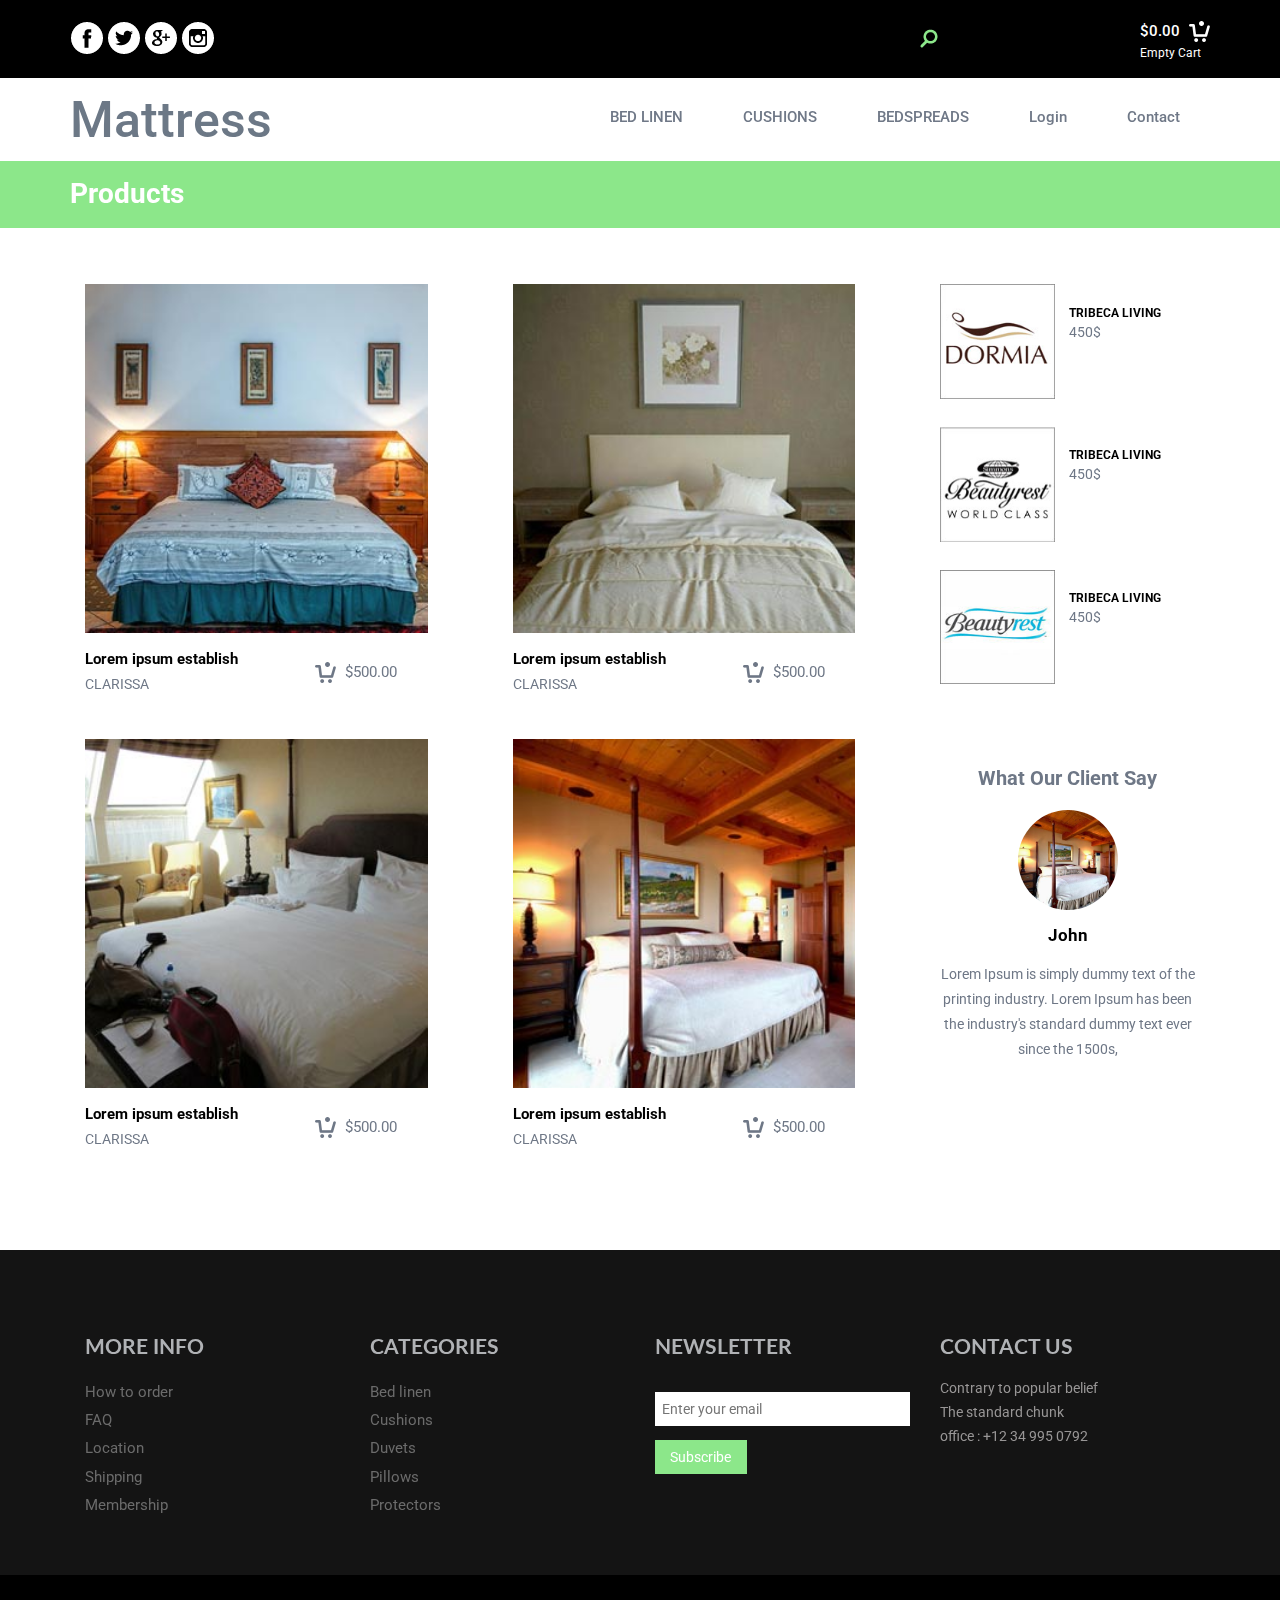
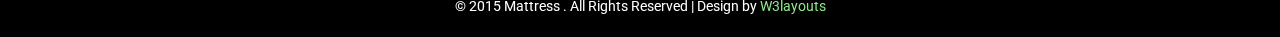
<file: EsibayeniSolution/Content/Temp/web/products.html>
<!--A Design by W3layouts 
Author: W3layout
Author URL: http://w3layouts.com
License: Creative Commons Attribution 3.0 Unported
License URL: http://creativecommons.org/licenses/by/3.0/
-->
<!DOCTYPE html>
<html>
<head>
<title>Mattress A Ecommerce Category Flat Bootstrap Responsive Website Template | Products :: w3layouts</title>
<link href="css/bootstrap.css" rel="stylesheet" type="text/css" media="all" />
<!-- jQuery (necessary for Bootstrap's JavaScript plugins) -->
<script src="js/jquery.min.js"></script>
<!-- Custom Theme files -->
<!--theme-style-->
<link href="css/style.css" rel="stylesheet" type="text/css" media="all" />	
<!--//theme-style-->
<meta name="viewport" content="width=device-width, initial-scale=1">
<meta http-equiv="Content-Type" content="text/html; charset=utf-8" />
<meta name="keywords" content="Mattress Responsive web template, Bootstrap Web Templates, Flat Web Templates, Android Compatible web template, 
Smartphone Compatible web template, free webdesigns for Nokia, Samsung, LG, SonyErricsson, Motorola web design" />
<script type="application/x-javascript"> addEventListener("load", function() { setTimeout(hideURLbar, 0); }, false); function hideURLbar(){ window.scrollTo(0,1); } </script>
<!--fonts-->
<link href='//fonts.googleapis.com/css?family=Lato:100,300,400,700,900' rel='stylesheet' type='text/css'>
<link href='//fonts.googleapis.com/css?family=Roboto:400,100,300,500,700,900' rel='stylesheet' type='text/css'><!--//fonts-->
<!-- start menu -->
<link href="css/memenu.css" rel="stylesheet" type="text/css" media="all" />
<script type="text/javascript" src="js/memenu.js"></script>
<script>$(document).ready(function(){$(".memenu").memenu();});</script>
<script src="js/simpleCart.min.js"> </script>
</head>
<body>
<!--header-->
<div class="header">
	<div class="header-top">
		<div class="container">
			<div class="social">
				<ul>
					<li><a href="#"><i class="facebok"> </i></a></li>
					<li><a href="#"><i class="twiter"> </i></a></li>
					<li><a href="#"><i class="inst"> </i></a></li>
					<li><a href="#"><i class="goog"> </i></a></li>
						<div class="clearfix"></div>	
				</ul>
			</div>
			<div class="header-left">
			
				<div class="search-box">
					<div id="sb-search" class="sb-search">
						<form action="#" method="post">
							<input class="sb-search-input" placeholder="Enter your search term..." type="search"  id="search">
							<input class="sb-search-submit" type="submit" value="">
							<span class="sb-icon-search"> </span>
						</form>
					</div>
				</div>
			
<!-- search-scripts -->
					<script src="js/classie.js"></script>
					<script src="js/uisearch.js"></script>
						<script>
							new UISearch( document.getElementById( 'sb-search' ) );
						</script>
					<!-- //search-scripts -->

				<div class="ca-r">
					<div class="cart box_1">
						<a href="checkout.html">
						<h3> <div class="total">
							<span class="simpleCart_total"></span> </div>
							<img src="images/cart.png" alt=""/></h3>
						</a>
						<p><a href="javascript:;" class="simpleCart_empty">Empty Cart</a></p>

					</div>
				</div>
					<div class="clearfix"> </div>
			</div>
				
		</div>
		</div>
		<div class="container">
			<div class="head-top">
				<div class="logo">
					<h1><a href="index.html">Mattress</a></h1>
				</div>
		  <div class=" h_menu4">
				<ul class="memenu skyblue">
					  <li><a class="color8" href="index.html">BED LINEN</a></li>	
				      <li><a class="color1" href="#">CUSHIONS</a>
				      	<div class="mepanel">
						<div class="row">
							<div class="col1">
								<div class="h_nav">
									<ul>
										<li><a href="products.html">Bedskirt</a></li>
										<li><a href="products.html">Blanket/Throw</a></li>
										<li><a href="products.html">Collection/Duvet</a></li>
										<li><a href="products.html">Comforter</a></li>
										<li><a href="products.html">Comforter Set</a></li>
										<li><a href="products.html">Decorative Pillow</a></li>
										<li><a href="products.html">Mattress Pad </a></li>
										<li><a href="products.html">Mattress Topper</a></li>
										<li><a href="products.html">Pillow</a></li>
										<li><a href="products.html">Pillow Protector</a></li>
										
									</ul>	
								</div>							
							</div>
							<div class="col1">
								<div class="h_nav">
									<ul>
										<li><a href="products.html">Alpaca</a></li>
										<li><a href="products.html">Cashmere</a></li>
										<li><a href="products.html">Cotton</a></li>
										<li><a href="products.html">Cotton Blend</a></li>
										<li><a href="products.html">Down</a></li>
										<li><a href="products.html">Down Alternative</a></li>
										<li><a href="products.html">Egyptian Cotton</a></li>
										<li><a href="products.html">Modal</a></li>
										<li><a href="products.html">Pima Cotton</a></li>
										<li><a href="products.html">Silk </a></li>
										
									</ul>	
								</div>							
							</div>
							<div class="col1">
								<div class="h_nav">
									<ul>
										<li><a href="products.html">Bedskirt</a></li>
										<li><a href="products.html">Blanket/Throw</a></li>
										<li><a href="products.html">Collection/Duvet</a></li>
										<li><a href="products.html">Comforter</a></li>
										<li><a href="products.html">Comforter Set</a></li>
										<li><a href="products.html">Decorative Pillow</a></li>
										<li><a href="products.html">Mattress Pad </a></li>
										<li><a href="products.html">Mattress Topper</a></li>
										<li><a href="products.html">Pillow</a></li>
										<li><a href="products.html">Pillow Protector</a></li>
									</ul>	
								</div>												
							</div>
						  </div>
						</div>
					</li>
				    <li class="grid"><a class="color2" href="#">BEDSPREADS</a>
					  	<div class="mepanel">
						<div class="row">
							<div class="col1">
								<div class="h_nav">
									<ul>
										<li><a href="products.html">Bedskirt</a></li>
										<li><a href="products.html">Blanket/Throw</a></li>
										<li><a href="products.html">Collection/Duvet</a></li>
										<li><a href="products.html">Comforter</a></li>
										<li><a href="products.html">Comforter Set</a></li>
										<li><a href="products.html">Decorative Pillow</a></li>
										<li><a href="products.html">Mattress Pad </a></li>
										<li><a href="products.html">Mattress Topper</a></li>
										<li><a href="products.html">Pillow</a></li>
										<li><a href="products.html">Pillow Protector</a></li>
										
									</ul>	
								</div>								
							</div>
							<div class="col1">
								<div class="h_nav">
									<ul>
										<li><a href="products.html">Alpaca</a></li>
										<li><a href="products.html">Cashmere</a></li>
										<li><a href="products.html">Cotton</a></li>
										<li><a href="products.html">Cotton Blend</a></li>
										<li><a href="products.html">Down</a></li>
										<li><a href="products.html">Down Alternative</a></li>
										<li><a href="products.html">Egyptian Cotton</a></li>
										<li><a href="products.html">Modal</a></li>
										<li><a href="products.html">Pima Cotton</a></li>
										<li><a href="products.html">Silk </a></li>
										
									</ul>		
								</div>							
							</div>
							<div class="col1">
								<div class="h_nav">
									
									<ul>
										<li><a href="products.html">Bedskirt</a></li>
										<li><a href="products.html">Blanket/Throw</a></li>
										<li><a href="products.html">Collection/Duvet</a></li>
										<li><a href="products.html">Comforter</a></li>
										<li><a href="products.html">Comforter Set</a></li>
										<li><a href="products.html">Decorative Pillow</a></li>
										<li><a href="products.html">Mattress Pad </a></li>
										<li><a href="products.html">Mattress Topper</a></li>
										<li><a href="products.html">Pillow</a></li>
										<li><a href="products.html">Pillow Protector</a></li>
									</ul>	
								</div>												
							</div>
						  </div>
						</div>
			    </li>		
				<li><a class="color4" href="login.html">Login</a></li>				
				<li><a class="color6" href="contact.html">Contact</a></li>	
			  </ul> 
			</div>
				
				<div class="clearfix"> </div>
		</div>
		</div>
	</div>
<!-- products -->
	<!-- grow -->
	<div class="grow">
		<div class="container">
			<h2>Products</h2>
		</div>
	</div>
	<!-- grow -->
	<div class="pro-du">
		<div class="container">
			<div class="col-md-9 product1">
				<div class=" bottom-product">
					<div class="col-md-6 bottom-cd simpleCart_shelfItem">
						<div class="product-at ">
							<a href="single.html"><img class="img-responsive" src="images/pi3.jpg" alt="">
							<div class="pro-grid">
										<span class="buy-in">Buy Now</span>
							</div>
						</a>	
						</div>
						<p class="tun"><span>Lorem ipsum establish</span><br>CLARISSA</p>
						<div class="ca-rt">
							<a href="#" class="item_add"><p class="number item_price"><i> </i>$500.00</p></a>						
						</div>
						<div class="clearfix"></div>
					</div>
					<div class="col-md-6 bottom-cd simpleCart_shelfItem">
						<div class="product-at ">
							<a href="single.html"><img class="img-responsive" src="images/pi1.jpg" alt="">
							<div class="pro-grid">
										<span class="buy-in">Buy Now</span>
							</div>
						</a>	
						</div>
						<p class="tun"><span>Lorem ipsum establish</span><br>CLARISSA</p>
						<div class="ca-rt">
							<a href="#" class="item_add"><p class="number item_price"><i> </i>$500.00</p></a>						
						</div>
						<div class="clearfix"></div>					
					</div>
						<div class="clearfix"> </div>
				</div>
				<div class=" bottom-product">
					<div class="col-md-6 bottom-cd simpleCart_shelfItem">
						<div class="product-at ">
							<a href="single.html"><img class="img-responsive" src="images/pi5.jpg" alt="">
							<div class="pro-grid">
										<span class="buy-in">Buy Now</span>
							</div>
						</a>	
						</div>
						<p class="tun"><span>Lorem ipsum establish</span><br>CLARISSA</p>
						<div class="ca-rt">
							<a href="#" class="item_add"><p class="number item_price"><i> </i>$500.00</p></a>						
						</div>
						<div class="clearfix"></div>					
					</div>
					<div class="col-md-6 bottom-cd simpleCart_shelfItem">
						<div class="product-at ">
							<a href="single.html"><img class="img-responsive" src="images/pi.jpg" alt="">
							<div class="pro-grid">
										<span class="buy-in">Buy Now</span>
							</div>
						</a>	
						</div>
						<p class="tun"><span>Lorem ipsum establish</span><br>CLARISSA</p>
						<div class="ca-rt">
							<a href="#" class="item_add"><p class="number item_price"><i> </i>$500.00</p></a>						
						</div>
						<div class="clearfix"></div>					
					</div>
					<div class="clearfix"> </div>
				</div>
					
				
				</div>
			<div class="col-md-3 prod-rgt">
				<div class=" pro-tp">
					<div class="pl-lft">
						<a href="single.html"><img class="img-responsive" src="images/l2.jpg" alt=""></a>
					</div>
					<div class="pl-rgt">
						<h6><a href="single.html">TRIBECA LIVING</a></h6>
						<p><a href="single.html">450$</a></p>
					</div>
						<div class="clearfix"></div>
				</div>
				<div class=" pro-tp">
					<div class="pl-lft">
						<a href="single.html"><img class="img-responsive" src="images/l3.jpg" alt=""></a>
					</div>
					<div class="pl-rgt">
						<h6><a href="single.html">TRIBECA LIVING</a></h6>
						<p><a href="single.html">450$</a></p>
					</div>
						<div class="clearfix"></div>
				</div>
				<div class=" pro-tp">
					<div class="pl-lft">
						<a href="single.html"><img class="img-responsive" src="images/l1.jpg" alt=""></a>
					</div>
					<div class="pl-rgt">
						<h6><a href="single.html">TRIBECA LIVING</a></h6>
						<p><a href="single.html">450$</a></p>
					</div>
						<div class="clearfix"></div>
				</div>
				<div class="pr-btm">
				<h4>What Our Client Say</h4>
					<img class="img-responsive" src="images/pi.jpg" alt="">
					<h6>John</h6>
					<p>Lorem Ipsum is simply dummy text of the printing industry. Lorem Ipsum has been the industry's standard dummy text ever since the 1500s,</p>
				</div>
			</div>
				<div class="clearfix"></div>
		</div>
	</div>
<!-- products -->
<div class="footer w3layouts">
				<div class="container">
			<div class="footer-top-at w3">
			
				<div class="col-md-3 amet-sed w3l">
				<h4>MORE INFO</h4>
				<ul class="nav-bottom">
						<li><a href="#">How to order</a></li>
						<li><a href="#">FAQ</a></li>
						<li><a href="contact.html">Location</a></li>
						<li><a href="#">Shipping</a></li>
						<li><a href="#">Membership</a></li>	
					</ul>	
				</div>
				<div class="col-md-3 amet-sed w3ls">
					<h4>CATEGORIES</h4>
					<ul class="nav-bottom">
						<li><a href="#">Bed linen</a></li>
						<li><a href="#">Cushions</a></li>
						<li><a href="#">Duvets</a></li>
						<li><a href="#">Pillows</a></li>
						<li><a href="#">Protectors</a></li>	
					</ul>
					
				</div>
				<div class="col-md-3 amet-sed agileits">
					<h4>NEWSLETTER</h4>
					<div class="stay agileinfo">
						<div class="stay-left wthree">
							<form action="#" method="post">
								<input type="text" placeholder="Enter your email " required="">
							</form>
						</div>
						<div class="btn-1 w3-agileits">
							<form action="#" method="post">
								<input type="submit" value="Subscribe">
							</form>
						</div>
							<div class="clearfix"> </div>
			</div>
					
				</div>
				<div class="col-md-3 amet-sed agileits-w3layouts">
				<h4>CONTACT US</h4>
					<p>Contrary to popular belief</p>
					<p>The standard chunk</p>
					<p>office :  +12 34 995 0792</p>
				</div>
				<div class="clearfix"> </div>
			</div>
		</div>
		<div class="footer-class w3-agile">
		<p>© 2015 Mattress . All Rights Reserved | Design by  <a href="http://w3layouts.com/" target="_blank">W3layouts</a> </p>
		</div>
		</div>
</body>
</html>
</file>
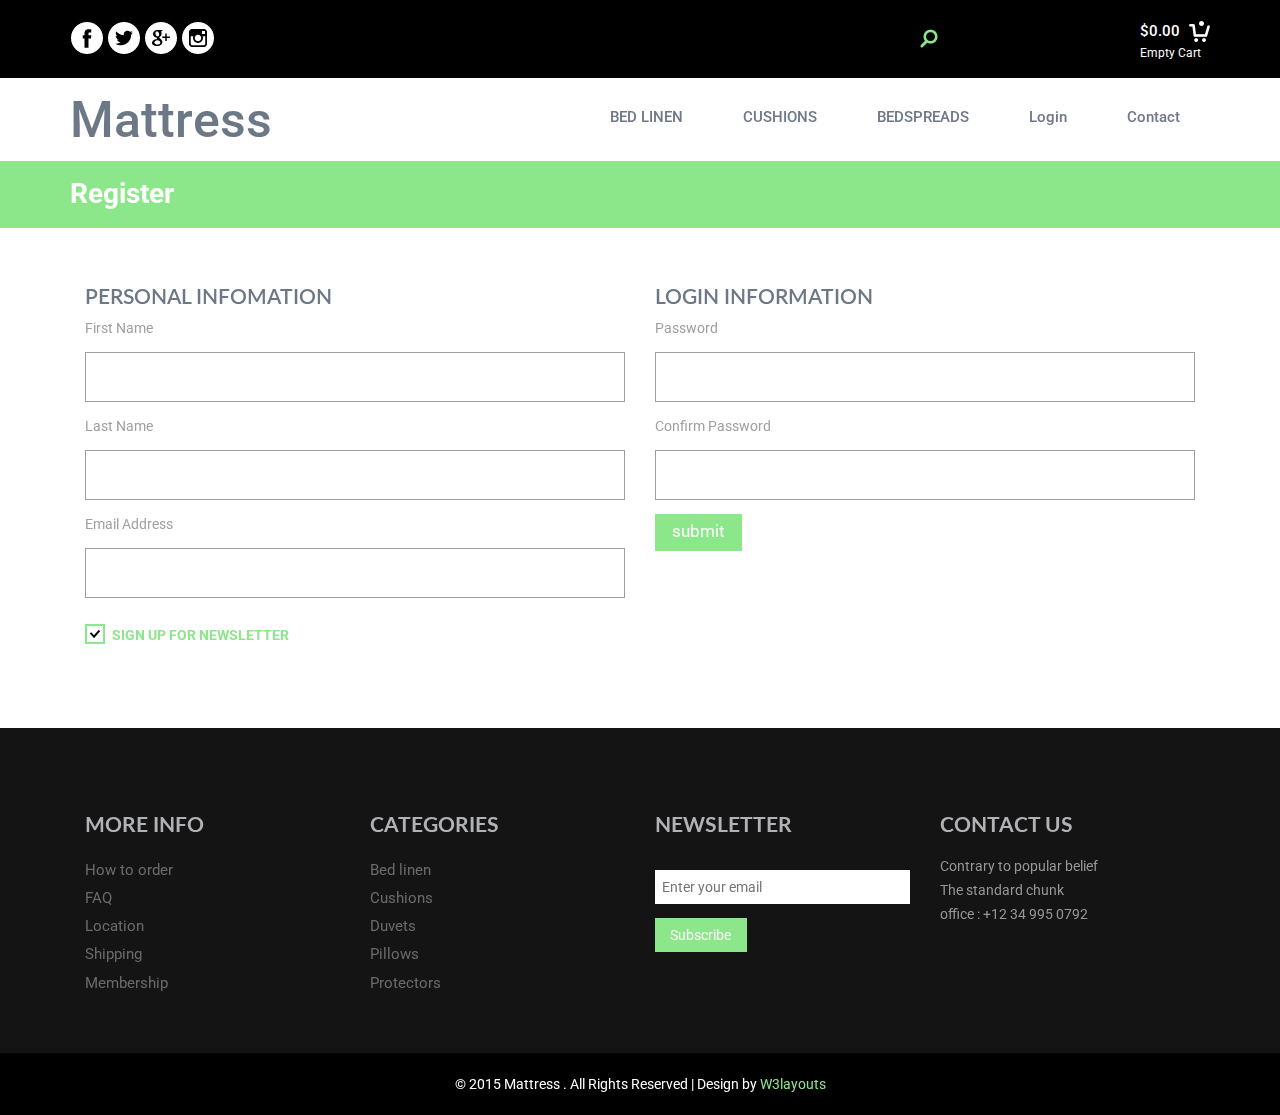
<file: EsibayeniSolution/Content/Temp/web/register.html>
<!--A Design by W3layouts 
Author: W3layout
Author URL: http://w3layouts.com
License: Creative Commons Attribution 3.0 Unported
License URL: http://creativecommons.org/licenses/by/3.0/
-->
<!DOCTYPE html>
<html>
<head>
<title>Mattress A Ecommerce Category Flat Bootstrap Responsive Website Template | Register :: w3layouts</title>
<link href="css/bootstrap.css" rel="stylesheet" type="text/css" media="all" />
<!-- jQuery (necessary for Bootstrap's JavaScript plugins) -->
<script src="js/jquery.min.js"></script>
<!-- Custom Theme files -->
<!--theme-style-->
<link href="css/style.css" rel="stylesheet" type="text/css" media="all" />	
<!--//theme-style-->
<meta name="viewport" content="width=device-width, initial-scale=1">
<meta http-equiv="Content-Type" content="text/html; charset=utf-8" />
<meta name="keywords" content="Mattress Responsive web template, Bootstrap Web Templates, Flat Web Templates, Android Compatible web template, 
Smartphone Compatible web template, free webdesigns for Nokia, Samsung, LG, SonyErricsson, Motorola web design" />
<script type="application/x-javascript"> addEventListener("load", function() { setTimeout(hideURLbar, 0); }, false); function hideURLbar(){ window.scrollTo(0,1); } </script>
<!--fonts-->
<link href='//fonts.googleapis.com/css?family=Lato:100,300,400,700,900' rel='stylesheet' type='text/css'>
<link href='//fonts.googleapis.com/css?family=Roboto:400,100,300,500,700,900' rel='stylesheet' type='text/css'><!--//fonts-->
<!-- start menu -->
<link href="css/memenu.css" rel="stylesheet" type="text/css" media="all" />
<script type="text/javascript" src="js/memenu.js"></script>
<script>$(document).ready(function(){$(".memenu").memenu();});</script>
<script src="js/simpleCart.min.js"> </script>
</head>
<body>
<!--header-->
<div class="header">
	<div class="header-top">
		<div class="container">
			<div class="social">
				<ul>
					<li><a href="#"><i class="facebok"> </i></a></li>
					<li><a href="#"><i class="twiter"> </i></a></li>
					<li><a href="#"><i class="inst"> </i></a></li>
					<li><a href="#"><i class="goog"> </i></a></li>
						<div class="clearfix"></div>	
				</ul>
			</div>
			<div class="header-left">
			
				<div class="search-box">
					<div id="sb-search" class="sb-search">
						<form action="#" method="post">
							<input class="sb-search-input" placeholder="Enter your search term..." type="search"  id="search">
							<input class="sb-search-submit" type="submit" value="">
							<span class="sb-icon-search"> </span>
						</form>
					</div>
				</div>
			
<!-- search-scripts -->
					<script src="js/classie.js"></script>
					<script src="js/uisearch.js"></script>
						<script>
							new UISearch( document.getElementById( 'sb-search' ) );
						</script>
					<!-- //search-scripts -->

				<div class="ca-r">
					<div class="cart box_1">
						<a href="checkout.html">
						<h3> <div class="total">
							<span class="simpleCart_total"></span> </div>
							<img src="images/cart.png" alt=""/></h3>
						</a>
						<p><a href="javascript:;" class="simpleCart_empty">Empty Cart</a></p>

					</div>
				</div>
					<div class="clearfix"> </div>
			</div>
				
		</div>
		</div>
		<div class="container">
			<div class="head-top">
				<div class="logo">
					<h1><a href="index.html">Mattress</a></h1>
				</div>
		  <div class=" h_menu4">
				<ul class="memenu skyblue">
					  <li><a class="color8" href="index.html">BED LINEN</a></li>	
				      <li><a class="color1" href="#">CUSHIONS</a>
				      	<div class="mepanel">
						<div class="row">
							<div class="col1">
								<div class="h_nav">
									<ul>
										<li><a href="products.html">Bedskirt</a></li>
										<li><a href="products.html">Blanket/Throw</a></li>
										<li><a href="products.html">Collection/Duvet</a></li>
										<li><a href="products.html">Comforter</a></li>
										<li><a href="products.html">Comforter Set</a></li>
										<li><a href="products.html">Decorative Pillow</a></li>
										<li><a href="products.html">Mattress Pad </a></li>
										<li><a href="products.html">Mattress Topper</a></li>
										<li><a href="products.html">Pillow</a></li>
										<li><a href="products.html">Pillow Protector</a></li>
										
									</ul>	
								</div>							
							</div>
							<div class="col1">
								<div class="h_nav">
									<ul>
										<li><a href="products.html">Alpaca</a></li>
										<li><a href="products.html">Cashmere</a></li>
										<li><a href="products.html">Cotton</a></li>
										<li><a href="products.html">Cotton Blend</a></li>
										<li><a href="products.html">Down</a></li>
										<li><a href="products.html">Down Alternative</a></li>
										<li><a href="products.html">Egyptian Cotton</a></li>
										<li><a href="products.html">Modal</a></li>
										<li><a href="products.html">Pima Cotton</a></li>
										<li><a href="products.html">Silk </a></li>
										
									</ul>	
								</div>							
							</div>
							<div class="col1">
								<div class="h_nav">
									<ul>
										<li><a href="products.html">Bedskirt</a></li>
										<li><a href="products.html">Blanket/Throw</a></li>
										<li><a href="products.html">Collection/Duvet</a></li>
										<li><a href="products.html">Comforter</a></li>
										<li><a href="products.html">Comforter Set</a></li>
										<li><a href="products.html">Decorative Pillow</a></li>
										<li><a href="products.html">Mattress Pad </a></li>
										<li><a href="products.html">Mattress Topper</a></li>
										<li><a href="products.html">Pillow</a></li>
										<li><a href="products.html">Pillow Protector</a></li>
									</ul>	
								</div>												
							</div>
						  </div>
						</div>
					</li>
				    <li class="grid"><a class="color2" href="#">BEDSPREADS</a>
					  	<div class="mepanel">
						<div class="row">
							<div class="col1">
								<div class="h_nav">
									<ul>
										<li><a href="products.html">Bedskirt</a></li>
										<li><a href="products.html">Blanket/Throw</a></li>
										<li><a href="products.html">Collection/Duvet</a></li>
										<li><a href="products.html">Comforter</a></li>
										<li><a href="products.html">Comforter Set</a></li>
										<li><a href="products.html">Decorative Pillow</a></li>
										<li><a href="products.html">Mattress Pad </a></li>
										<li><a href="products.html">Mattress Topper</a></li>
										<li><a href="products.html">Pillow</a></li>
										<li><a href="products.html">Pillow Protector</a></li>
										
									</ul>	
								</div>								
							</div>
							<div class="col1">
								<div class="h_nav">
									<ul>
										<li><a href="products.html">Alpaca</a></li>
										<li><a href="products.html">Cashmere</a></li>
										<li><a href="products.html">Cotton</a></li>
										<li><a href="products.html">Cotton Blend</a></li>
										<li><a href="products.html">Down</a></li>
										<li><a href="products.html">Down Alternative</a></li>
										<li><a href="products.html">Egyptian Cotton</a></li>
										<li><a href="products.html">Modal</a></li>
										<li><a href="products.html">Pima Cotton</a></li>
										<li><a href="products.html">Silk </a></li>
										
									</ul>		
								</div>							
							</div>
							<div class="col1">
								<div class="h_nav">
									
									<ul>
										<li><a href="products.html">Bedskirt</a></li>
										<li><a href="products.html">Blanket/Throw</a></li>
										<li><a href="products.html">Collection/Duvet</a></li>
										<li><a href="products.html">Comforter</a></li>
										<li><a href="products.html">Comforter Set</a></li>
										<li><a href="products.html">Decorative Pillow</a></li>
										<li><a href="products.html">Mattress Pad </a></li>
										<li><a href="products.html">Mattress Topper</a></li>
										<li><a href="products.html">Pillow</a></li>
										<li><a href="products.html">Pillow Protector</a></li>
									</ul>	
								</div>												
							</div>
						  </div>
						</div>
			    </li>		
				<li><a class="color4" href="login.html">Login</a></li>				
				<li><a class="color6" href="contact.html">Contact</a></li>	
			  </ul> 
			</div>
				
				<div class="clearfix"> </div>
		</div>
		</div>
	</div>
	<!-- grow -->
	<div class="grow">
		<div class="container">
			<h2>Register</h2>
		</div>
	</div>
	<!-- grow -->
<!--content-->
<div class=" container">
<div class=" register">
	
		  	  <form action="#" method="post">
				 <div class="col-md-6 register-top-grid">
					<h3>Personal infomation</h3>
					 <div>
						<span>First Name</span>
						<input type="text"> 
					 </div>
					 <div>
						<span>Last Name</span>
						<input type="text"> 
					 </div>
					 <div>
						 <span>Email Address</span>
						 <input type="text"> 
					 </div>
					   <a class="news-letter" href="#">
						 <label class="checkbox"><input type="checkbox" checked=""><i> </i>Sign Up for Newsletter</label>
					   </a>
					 </div>
				     <div class="col-md-6 register-bottom-grid">
						    <h3>Login information</h3>
							 <div>
								<span>Password</span>
								<input type="password">
							 </div>
							 <div>
								<span>Confirm Password</span>
								<input type="password">
							 </div>
							 <input type="submit" value="submit">
							
					 </div>
					 <div class="clearfix"> </div>
				</form>
			</div>
</div>
<!--//content-->
<div class="footer w3layouts">
				<div class="container">
			<div class="footer-top-at w3">
			
				<div class="col-md-3 amet-sed w3l">
				<h4>MORE INFO</h4>
				<ul class="nav-bottom">
						<li><a href="#">How to order</a></li>
						<li><a href="#">FAQ</a></li>
						<li><a href="contact.html">Location</a></li>
						<li><a href="#">Shipping</a></li>
						<li><a href="#">Membership</a></li>	
					</ul>	
				</div>
				<div class="col-md-3 amet-sed w3ls">
					<h4>CATEGORIES</h4>
					<ul class="nav-bottom">
						<li><a href="#">Bed linen</a></li>
						<li><a href="#">Cushions</a></li>
						<li><a href="#">Duvets</a></li>
						<li><a href="#">Pillows</a></li>
						<li><a href="#">Protectors</a></li>	
					</ul>
					
				</div>
				<div class="col-md-3 amet-sed agileits">
					<h4>NEWSLETTER</h4>
					<div class="stay agileinfo">
						<div class="stay-left wthree">
							<form action="#" method="post">
								<input type="text" placeholder="Enter your email " required="">
							</form>
						</div>
						<div class="btn-1 w3-agileits">
							<form action="#" method="post">
								<input type="submit" value="Subscribe">
							</form>
						</div>
							<div class="clearfix"> </div>
			</div>
					
				</div>
				<div class="col-md-3 amet-sed agileits-w3layouts">
				<h4>CONTACT US</h4>
					<p>Contrary to popular belief</p>
					<p>The standard chunk</p>
					<p>office :  +12 34 995 0792</p>
				</div>
				<div class="clearfix"> </div>
			</div>
		</div>
		<div class="footer-class w3-agile">
		<p>© 2015 Mattress . All Rights Reserved | Design by  <a href="http://w3layouts.com/" target="_blank">W3layouts</a> </p>
		</div>
		</div>
</body>
</html>
</file>
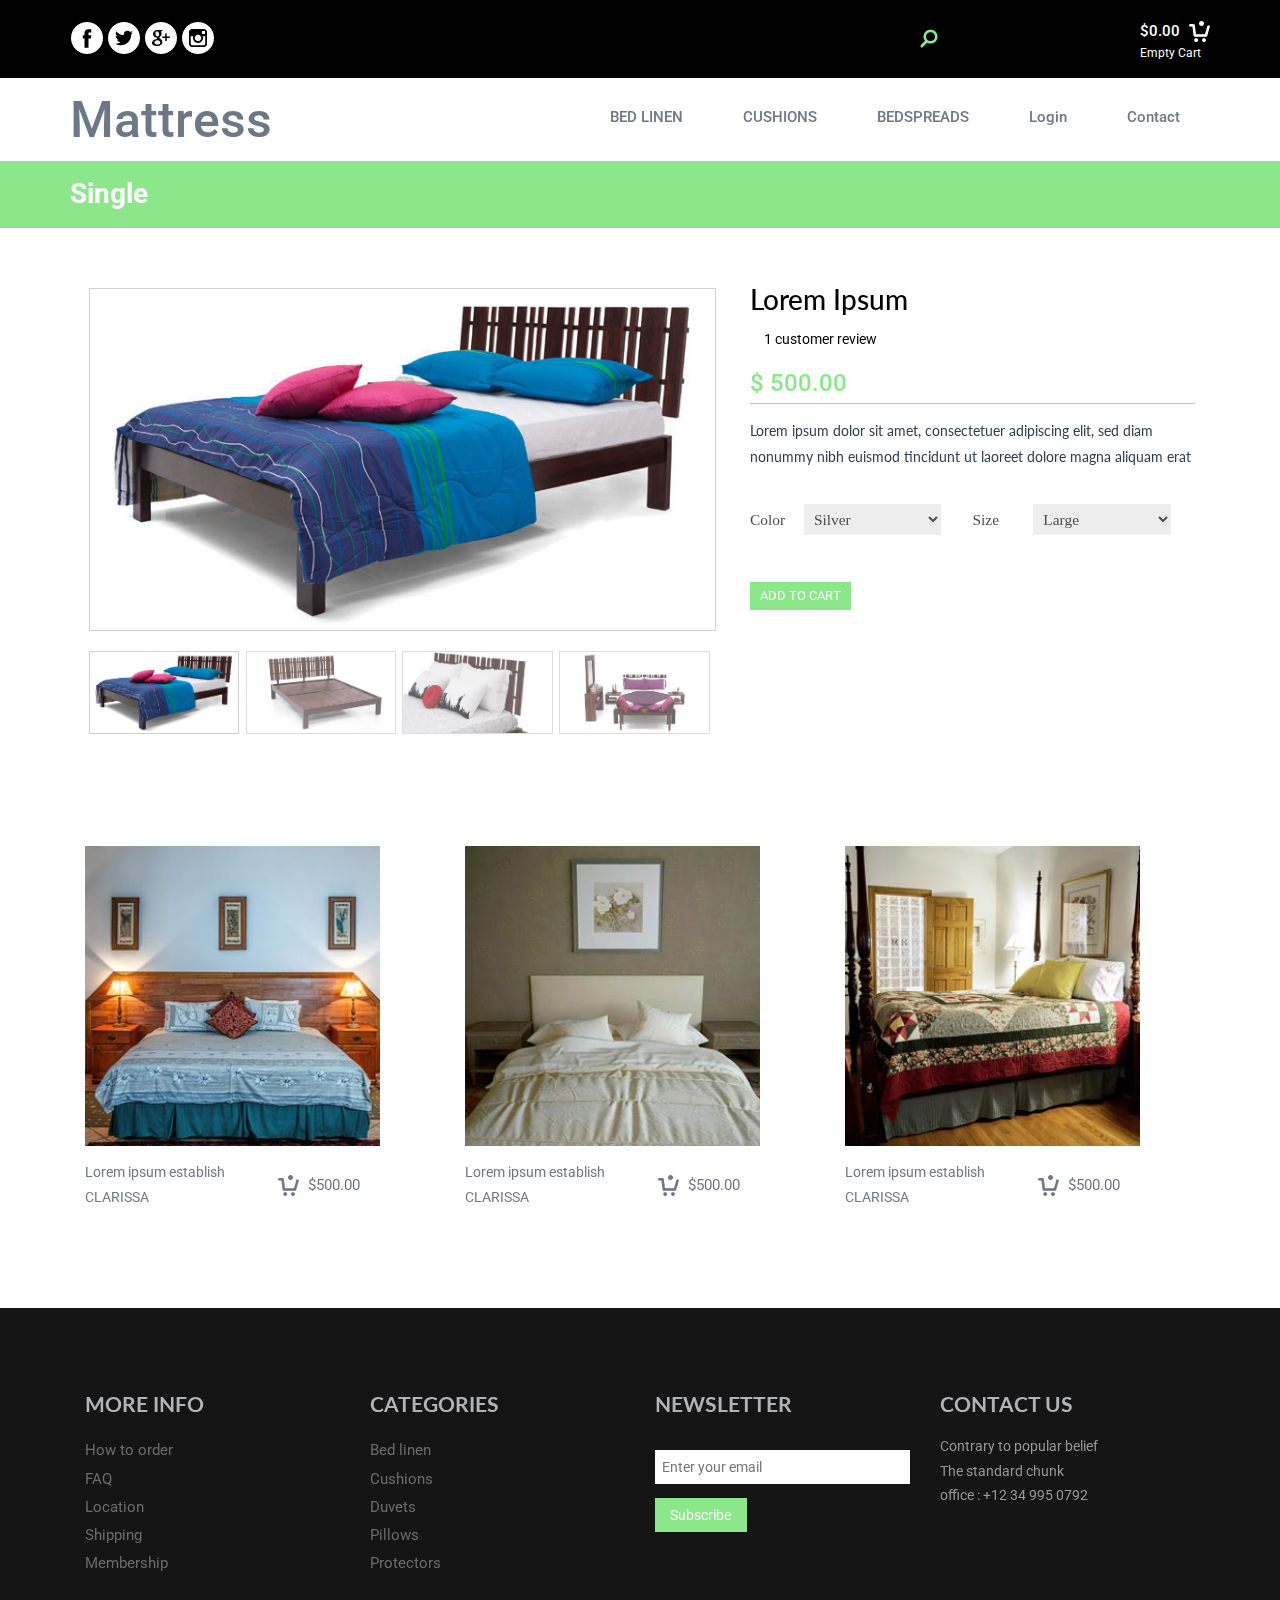
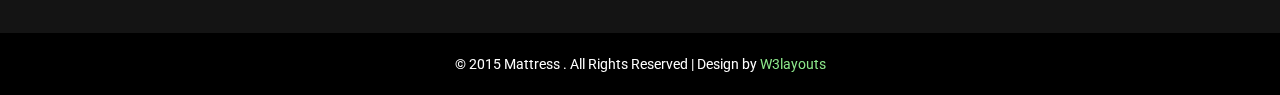
<file: EsibayeniSolution/Content/Temp/web/single.html>
<!--A Design by W3layouts 
Author: W3layout
Author URL: http://w3layouts.com
License: Creative Commons Attribution 3.0 Unported
License URL: http://creativecommons.org/licenses/by/3.0/
-->
<!DOCTYPE html>
<html>
<head>
<title>Mattress A Ecommerce Category Flat Bootstrap Responsive Website Template | single :: w3layouts</title>
<link href="css/bootstrap.css" rel="stylesheet" type="text/css" media="all" />
<!-- jQuery (necessary for Bootstrap's JavaScript plugins) -->
<script src="js/jquery.min.js"></script>
<!-- Custom Theme files -->
<!--theme-style-->
<link href="css/style.css" rel="stylesheet" type="text/css" media="all" />	
<!--//theme-style-->
<meta name="viewport" content="width=device-width, initial-scale=1">
<meta http-equiv="Content-Type" content="text/html; charset=utf-8" />
<meta name="keywords" content="Mattress Responsive web template, Bootstrap Web Templates, Flat Web Templates, Android Compatible web template, 
Smartphone Compatible web template, free webdesigns for Nokia, Samsung, LG, SonyErricsson, Motorola web design" />
<script type="application/x-javascript"> addEventListener("load", function() { setTimeout(hideURLbar, 0); }, false); function hideURLbar(){ window.scrollTo(0,1); } </script>
<!--fonts-->
<link href='//fonts.googleapis.com/css?family=Lato:100,300,400,700,900' rel='stylesheet' type='text/css'>
<link href='//fonts.googleapis.com/css?family=Roboto:400,100,300,500,700,900' rel='stylesheet' type='text/css'><!--//fonts-->
<!-- start menu -->
<link href="css/memenu.css" rel="stylesheet" type="text/css" media="all" />
<script type="text/javascript" src="js/memenu.js"></script>
<script>$(document).ready(function(){$(".memenu").memenu();});</script>
<script src="js/simpleCart.min.js"> </script>
<script src="js/imagezoom.js"></script>
</head>
<body>
<!--header-->
<div class="header">
	<div class="header-top">
		<div class="container">
			<div class="social">
				<ul>
					<li><a href="#"><i class="facebok"> </i></a></li>
					<li><a href="#"><i class="twiter"> </i></a></li>
					<li><a href="#"><i class="inst"> </i></a></li>
					<li><a href="#"><i class="goog"> </i></a></li>
						<div class="clearfix"></div>	
				</ul>
			</div>
			<div class="header-left">
			
				<div class="search-box">
					<div id="sb-search" class="sb-search">
						<form action="#" method="post">
							<input class="sb-search-input" placeholder="Enter your search term..." type="search"  id="search">
							<input class="sb-search-submit" type="submit" value="">
							<span class="sb-icon-search"> </span>
						</form>
					</div>
				</div>
			
<!-- search-scripts -->
					<script src="js/classie.js"></script>
					<script src="js/uisearch.js"></script>
						<script>
							new UISearch( document.getElementById( 'sb-search' ) );
						</script>
					<!-- //search-scripts -->

				<div class="ca-r">
					<div class="cart box_1">
						<a href="checkout.html">
						<h3> <div class="total">
							<span class="simpleCart_total"></span> </div>
							<img src="images/cart.png" alt=""/></h3>
						</a>
						<p><a href="javascript:;" class="simpleCart_empty">Empty Cart</a></p>

					</div>
				</div>
					<div class="clearfix"> </div>
			</div>
				
		</div>
		</div>
		<div class="container">
			<div class="head-top">
				<div class="logo">
					<h1><a href="index.html">Mattress</a></h1>
				</div>
		  <div class=" h_menu4">
				<ul class="memenu skyblue">
					  <li><a class="color8" href="index.html">BED LINEN</a></li>	
				      <li><a class="color1" href="#">CUSHIONS</a>
				      	<div class="mepanel">
						<div class="row">
							<div class="col1">
								<div class="h_nav">
									<ul>
										<li><a href="products.html">Bedskirt</a></li>
										<li><a href="products.html">Blanket/Throw</a></li>
										<li><a href="products.html">Collection/Duvet</a></li>
										<li><a href="products.html">Comforter</a></li>
										<li><a href="products.html">Comforter Set</a></li>
										<li><a href="products.html">Decorative Pillow</a></li>
										<li><a href="products.html">Mattress Pad </a></li>
										<li><a href="products.html">Mattress Topper</a></li>
										<li><a href="products.html">Pillow</a></li>
										<li><a href="products.html">Pillow Protector</a></li>
										
									</ul>	
								</div>							
							</div>
							<div class="col1">
								<div class="h_nav">
									<ul>
										<li><a href="products.html">Alpaca</a></li>
										<li><a href="products.html">Cashmere</a></li>
										<li><a href="products.html">Cotton</a></li>
										<li><a href="products.html">Cotton Blend</a></li>
										<li><a href="products.html">Down</a></li>
										<li><a href="products.html">Down Alternative</a></li>
										<li><a href="products.html">Egyptian Cotton</a></li>
										<li><a href="products.html">Modal</a></li>
										<li><a href="products.html">Pima Cotton</a></li>
										<li><a href="products.html">Silk </a></li>
										
									</ul>	
								</div>							
							</div>
							<div class="col1">
								<div class="h_nav">
									<ul>
										<li><a href="products.html">Bedskirt</a></li>
										<li><a href="products.html">Blanket/Throw</a></li>
										<li><a href="products.html">Collection/Duvet</a></li>
										<li><a href="products.html">Comforter</a></li>
										<li><a href="products.html">Comforter Set</a></li>
										<li><a href="products.html">Decorative Pillow</a></li>
										<li><a href="products.html">Mattress Pad </a></li>
										<li><a href="products.html">Mattress Topper</a></li>
										<li><a href="products.html">Pillow</a></li>
										<li><a href="products.html">Pillow Protector</a></li>
									</ul>	
								</div>												
							</div>
						  </div>
						</div>
					</li>
				    <li class="grid"><a class="color2" href="#">BEDSPREADS</a>
					  	<div class="mepanel">
						<div class="row">
							<div class="col1">
								<div class="h_nav">
									<ul>
										<li><a href="products.html">Bedskirt</a></li>
										<li><a href="products.html">Blanket/Throw</a></li>
										<li><a href="products.html">Collection/Duvet</a></li>
										<li><a href="products.html">Comforter</a></li>
										<li><a href="products.html">Comforter Set</a></li>
										<li><a href="products.html">Decorative Pillow</a></li>
										<li><a href="products.html">Mattress Pad </a></li>
										<li><a href="products.html">Mattress Topper</a></li>
										<li><a href="products.html">Pillow</a></li>
										<li><a href="products.html">Pillow Protector</a></li>
										
									</ul>	
								</div>								
							</div>
							<div class="col1">
								<div class="h_nav">
									<ul>
										<li><a href="products.html">Alpaca</a></li>
										<li><a href="products.html">Cashmere</a></li>
										<li><a href="products.html">Cotton</a></li>
										<li><a href="products.html">Cotton Blend</a></li>
										<li><a href="products.html">Down</a></li>
										<li><a href="products.html">Down Alternative</a></li>
										<li><a href="products.html">Egyptian Cotton</a></li>
										<li><a href="products.html">Modal</a></li>
										<li><a href="products.html">Pima Cotton</a></li>
										<li><a href="products.html">Silk </a></li>
										
									</ul>		
								</div>							
							</div>
							<div class="col1">
								<div class="h_nav">
									
									<ul>
										<li><a href="products.html">Bedskirt</a></li>
										<li><a href="products.html">Blanket/Throw</a></li>
										<li><a href="products.html">Collection/Duvet</a></li>
										<li><a href="products.html">Comforter</a></li>
										<li><a href="products.html">Comforter Set</a></li>
										<li><a href="products.html">Decorative Pillow</a></li>
										<li><a href="products.html">Mattress Pad </a></li>
										<li><a href="products.html">Mattress Topper</a></li>
										<li><a href="products.html">Pillow</a></li>
										<li><a href="products.html">Pillow Protector</a></li>
									</ul>	
								</div>												
							</div>
						  </div>
						</div>
			    </li>		
				<li><a class="color4" href="login.html">Login</a></li>				
				<li><a class="color6" href="contact.html">Contact</a></li>
				<div class="clearfix"> </div>
			  </ul> 
			</div>
				
				<div class="clearfix"> </div>
		</div>
		</div>
	</div>
	<!-- grow -->
	<div class="grow">
		<div class="container">
			<h2>Single</h2>
		</div>
	</div>
	<!-- grow -->
		<div class="product">
			<div class="container">
				
				<div class="product-price1">
				<div class="top-sing">
				<div class="col-md-7 single-top">	
						<div class="flexslider">
			  <ul class="slides">
			    <li data-thumb="images/si.jpg">
			        <div class="thumb-image"> <img src="images/si.jpg" data-imagezoom="true" class="img-responsive"> </div>
			    </li>
			    <li data-thumb="images/si1.jpg">
			         <div class="thumb-image"> <img src="images/si1.jpg" data-imagezoom="true" class="img-responsive"> </div>
			    </li>
			    <li data-thumb="images/si2.jpg">
			       <div class="thumb-image"> <img src="images/si2.jpg" data-imagezoom="true" class="img-responsive"> </div>
			    </li> 
				 <li data-thumb="images/si3.jpg">
			       <div class="thumb-image"> <img src="images/si3.jpg" data-imagezoom="true" class="img-responsive"> </div>
			    </li>
			  </ul>
		</div>

	<div class="clearfix"> </div>
<!-- slide -->


						<!-- FlexSlider -->
  <script defer src="js/jquery.flexslider.js"></script>
<link rel="stylesheet" href="css/flexslider.css" type="text/css" media="screen" />

<script>
// Can also be used with $(document).ready()
$(window).load(function() {
  $('.flexslider').flexslider({
    animation: "slide",
    controlNav: "thumbnails"
  });
});
</script>

	
	
	
	
	
	
					</div>	
					<div class="col-md-5 single-top-in simpleCart_shelfItem">
						<div class="single-para ">
						<h4>Lorem Ipsum</h4>
							<div class="star-on">
								
								<div class="review">
									<a href="#"> 1 customer review </a>
									
								</div>
							<div class="clearfix"> </div>
							</div>
							
							<h5 class="item_price">$ 500.00</h5>
							<p>Lorem ipsum dolor sit amet, consectetuer adipiscing elit, sed 
diam nonummy nibh euismod tincidunt ut laoreet dolore 
magna aliquam erat </p>
							<div class="available">
								<ul>
									<li>Color
										<select>
										<option>Silver</option>
										<option>Black</option>
										<option>Dark Black</option>
										<option>Red</option>
									</select></li>
								<li class="size-in">Size<select>
									<option>Large</option>
									<option>Medium</option>
									<option>small</option>
									<option>Large</option>
									<option>small</option>
								</select></li>
								<div class="clearfix"> </div>
							</ul>
						</div>
							
								<a href="#" class="add-cart item_add">ADD TO CART</a>
							
						</div>
					</div>
				<div class="clearfix"> </div>
				</div>
			<!---->

		<div class=" bottom-product">
					<div class="col-md-4 bottom-cd simpleCart_shelfItem">
						<div class="product-at ">
							<a href="#"><img class="img-responsive" src="images/pi3.jpg" alt="">
							<div class="pro-grid">
										<span class="buy-in">Buy Now</span>
							</div>
						</a>	
						</div>
						<p class="tun"><span>Lorem ipsum establish</span><br>CLARISSA</p>
						<div class="ca-rt">
							<a href="#" class="item_add"><p class="number item_price"><i> </i>$500.00</p></a>						
						</div>						
					</div>
					<div class="col-md-4 bottom-cd simpleCart_shelfItem">
						<div class="product-at ">
							<a href="#"><img class="img-responsive" src="images/pi1.jpg" alt="">
							<div class="pro-grid">
										<span class="buy-in">Buy Now</span>
							</div>
						</a>	
						</div>
						<p class="tun"><span>Lorem ipsum establish</span><br>CLARISSA</p>
						<div class="ca-rt">
							<a href="#" class="item_add"><p class="number item_price"><i> </i>$500.00</p></a>						
						</div>					</div>
					<div class="col-md-4 bottom-cd simpleCart_shelfItem">
						<div class="product-at ">
							<a href="#"><img class="img-responsive" src="images/pi4.jpg" alt="">
							<div class="pro-grid">
										<span class="buy-in">Buy Now</span>
							</div>
						</a>	
						</div>
						<p class="tun"><span>Lorem ipsum establish</span><br>CLARISSA</p>
						<div class="ca-rt">
							<a href="#" class="item_add"><p class="number item_price"><i> </i>$500.00</p></a>						
						</div>					</div>
					<div class="clearfix"> </div>
				</div>
</div>

		<div class="clearfix"> </div>
		</div>
		</div>
<!--//content-->
<div class="footer w3layouts">
				<div class="container">
			<div class="footer-top-at w3">
			
				<div class="col-md-3 amet-sed w3l">
				<h4>MORE INFO</h4>
				<ul class="nav-bottom">
						<li><a href="#">How to order</a></li>
						<li><a href="#">FAQ</a></li>
						<li><a href="contact.html">Location</a></li>
						<li><a href="#">Shipping</a></li>
						<li><a href="#">Membership</a></li>	
					</ul>	
				</div>
				<div class="col-md-3 amet-sed w3ls">
					<h4>CATEGORIES</h4>
					<ul class="nav-bottom">
						<li><a href="#">Bed linen</a></li>
						<li><a href="#">Cushions</a></li>
						<li><a href="#">Duvets</a></li>
						<li><a href="#">Pillows</a></li>
						<li><a href="#">Protectors</a></li>	
					</ul>
					
				</div>
				<div class="col-md-3 amet-sed agileits">
					<h4>NEWSLETTER</h4>
					<div class="stay agileinfo">
						<div class="stay-left wthree">
							<form action="#" method="post">
								<input type="text" placeholder="Enter your email " required="">
							</form>
						</div>
						<div class="btn-1 w3-agileits">
							<form action="#" method="post">
								<input type="submit" value="Subscribe">
							</form>
						</div>
							<div class="clearfix"> </div>
			</div>
					
				</div>
				<div class="col-md-3 amet-sed agileits-w3layouts">
				<h4>CONTACT US</h4>
					<p>Contrary to popular belief</p>
					<p>The standard chunk</p>
					<p>office :  +12 34 995 0792</p>
				</div>
				<div class="clearfix"> </div>
			</div>
		</div>
		<div class="footer-class w3-agile">
		<p>© 2015 Mattress . All Rights Reserved | Design by  <a href="http://w3layouts.com/" target="_blank">W3layouts</a> </p>
		</div>
		</div>
</body>
</html>
</file>
<file: EsibayeniSolution/Content/Temp/web/css/style.css>
/*--A Design by W3layouts 
Author: W3layout
Author URL: http://w3layouts.com
License: Creative Commons Attribution 3.0 Unported
License URL: http://creativecommons.org/licenses/by/3.0/
--*/
body{
	background:#fff;
	font-family: 'Roboto', sans-serif;
}
 a{
	transition: 0.5s all;
	-webkit-transition: 0.5s all;
	-o-transition: 0.5s all;
	-moz-transition: 0.5s all;
	-ms-transition: 0.5s all;
}
ul{
	padding: 0;
	margin: 0;	
}
h1,h2,h3,h4,h5,h6,label,p{
	margin:0;	
}
/*----*/
.itemContainer{
			width:100%;
			float:left;
		}

		.itemContainer div{
			float:left;
			margin: 5px 20px 5px 20px ;
		}

		.itemContainer a{
			text-decoration:none;
		}

		.cartHeaders{
			width:100%;
			float:left;
		}

		.cartHeaders div{
			float:left;
			margin: 5px 20px 5px 20px ;
		}
.item_add {
  color: #fff;
  border:none;
}	
a.item_add {
 text-decoration: none;
}		
.grid_1 img{
	margin-bottom:1em;
}
.box_1 h3{
  color: #fff;
  font-size: 1.1em;

}
.box_1 h3 img{
	margin-left: 5px;
}

.box_1 p a{
  color:#fff;
  font-size: 0.875em;
}
.total {
  display: inline-block;
}
.cart.box_1{
	float: right;
	  margin-top: 2px;
}
/*----*/
.header-top{
	background: #000;
	  padding: 15px 0;
	  position:relative;
}
.header-left{
	float: right;
	  margin-top: 4px;
}
.header-left ul{
	float: left;
}
.header-left ul li{
	display: inline-block;	
}
.header-left ul li a{
	text-decoration: none;
	color:#fff;
	  font-size: 1.1em;
	  margin: 0 2em 0 0;
}
.header-left ul li a:hover{
		color:  #EF5F21; 
}
.logo{
	float: left;
}
.head-top {
  padding: 1em 0;
}
.logo h1 a {
    color: #6c7886;
    font-size: 1.4em;
    text-decoration: none;
}
/*start search*/
.sb-search {
	position: absolute;
	right: 330px;
	width: 0%;
	min-width: 41px;
	margin: 0;
	height: 40px;
	float: right;
	overflow: hidden;
	-webkit-transition: width 0.3s;
	-moz-transition: width 0.3s;
	transition: width 0.3s;
	-webkit-backface-visibility: hidden;
	background: none;
}
.sb-search-input {
	position: absolute;
	top: 0px;
	left: 1px;
	border: none;
	outline: none;
	background:#8CE78A;
	width: 100%;
	height: 40px;
	margin: 0;
	z-index: 10;
	font-size: 13px;
	color:#FFFFFF;
	padding-left: 1em;
}
.sb-search-input::-webkit-input-placeholder {
	color:#FFFFFF;
}
.sb-search-input:-moz-placeholder {
	color: #ffffff;
}
.sb-search-input::-moz-placeholder {
	color: #efb480;
}
.sb-search-input:-ms-input-placeholder {
	color: #ffffff;
}
.sb-icon-search,.sb-search-submit  {
	width: 40px;
    height: 40px;
    display: block;
    position: absolute;
    right: 0;
    top: 0px;
    padding: 0;
    margin: 0;
    line-height: 85px;
    text-align: center;
	cursor: pointer;
}
.sb-search-submit {
	background:#000 url('../images/search.png') no-repeat 10px 10px;
	-ms-filter: "progid:DXImageTransform.Microsoft.Alpha(Opacity=0)"; /* IE 8 */
    filter: alpha(opacity=0); /* IE 5-7 */
    color: transparent;
	border: none;
	outline: none;
	z-index: -1;
	-webkit-appearance: none;
}
.sb-icon-search {
   background:#000 url('../images/search.png') no-repeat 10px 10px;
	z-index: 90;
}
/* Open state */
.sb-search.sb-search-open,.no-js .sb-search {
	width:24%;
}
.sb-search.sb-search-open .sb-icon-search,.no-js .sb-search .sb-icon-search {
	background: #c0c0c0 url('../images/img-sprite.png') no-repeat 0px 1px;
	color: #fff;
	z-index: 11;
}
.sb-search.sb-search-open .sb-search-submit,.no-js .sb-search .sb-search-submit {
	z-index: 90;
}
/*-- search-ends --*/
i.facebok {
    width: 34px;
    height: 34px;
    background: url(../images/social.png)no-repeat -5px -6px ;
    float: left;
    vertical-align: middle;
}
i.facebok:hover{
	opacity:0.5;
}
/*-- w3layouts --*/
i.twiter {
    width: 34px;
    height: 34px;
    background: url(../images/social.png)no-repeat -46px -7px;
    float: left;
    vertical-align: middle;
}
i.twiter:hover{
	opacity:0.5;
}
i.goog {
    width: 34px;
    height: 34px;
    background: url(../images/social.png)no-repeat -134px -8px;
    float: left;
    vertical-align: middle;
}
i.goog:hover{
	opacity:0.5;
}
i.inst {
    width: 34px;
    height: 34px;
    background: url(../images/social.png)no-repeat -91px -8px;
    float: left;
    vertical-align: middle;
}
i.inst:hover{
	opacity:0.5;
}
.social {
    float: left;
    margin: 0.4em 0 0;
}
.social li {
    display: inline-block;
}
.social ul {
   padding:0;
}
/* start menu */
.h_menu4 {
  margin: 7px 0 0px;
  float: right;
}
.h_nav h4{
	border-bottom:1px solid rgb(236, 236, 236);
	font-size: 1.3em;
	color:#000;
	line-height: 1.8em;
	margin-bottom: 4%;
}
.h_nav h4.top{
	margin-top:1%;
}
.h_nav ul li{
	display: block;
}
.h_nav ul li a{
	display: block;
  font-size: 0.85em;
  color: #8A8686;
  text-transform: capitalize;
  line-height: 3em;
  -webkit-transition: all 0.3s ease-in-out;
  -moz-transition: all 0.3s ease-in-out;
  -o-transition: all 0.3s ease-in-out;
  transition: all 0.3s ease-in-out;
}
.h_nav ul li a:hover{
	color:#000;
	text-decoration:underline;
}
/*--banner--*/
/*-- agileits --*/
.banner{
	background: url(../images/1.jpg) no-repeat ;
	background-size: cover;
	width:100%;
	min-height: 560px;
	  position: relative;
}
/*--- slider-css --*/

.rslides {
  position: relative;
  list-style: none;
  overflow: hidden;
  width: 100%;
  padding: 0;
  margin: 0;
  }
.rslides li {
  -webkit-backface-visibility: hidden;
  position: absolute;
  display: none;
  width: 100%;
  left: 0;
  top: 0;
  }
.rslides li:first-child {
  position: relative;
  display: block;
  float: left;
  }
  /*-- w3layouts --*/
.rslides img {
  display: block;
  height: auto;
  float: left;
  width: 100%;
  border: 0;
  }
/*-- agileits --*/
.callbacks_tabs a:after {
	content: "\f111";
	font-size: 0;
	font-family: FontAwesome;
	visibility: visible;
	display: block;
	height: 0px;
	width: 0px;
	display: inline-block;
	border:none;
	background:none;
	border-radius:50px;
}
.callbacks_here a:after{
	background:#fff;
}
.callbacks_tabs a{
	visibility:hidden;
}
.callbacks_tabs li{
	display:inline-block;
}
ul.callbacks_tabs.callbacks1_tabs {
	position: absolute;
	bottom: 14%;
	z-index: 999;
	left: 46%;
}
.callbacks_nav {
  position: absolute;
  -webkit-tap-highlight-color: rgba(0,0,0,0);
  top: 38%;
  left: 0;
  opacity: 0.7;
  z-index: 3;
  text-indent: -9999px;
  overflow: hidden;
  text-decoration: none;
height: 35px;
  width: 35px;
  background: url("../images/img-sprite.png") no-repeat -13px -98px ;
 }
.callbacks_nav.next {
  left: auto;
  background-position:-91px -98px;
  right: 0;
 } 
.banner-text{
 padding:14em 0 1em;
 color:#fff;
   width: 50%;
}
/*-- agileits --*/
.banner-text h3 {
  font-size: 2em;
  font-weight: 800;
  font-family: 'Lato', sans-serif;
  text-transform: uppercase;
  letter-spacing: 6px;
  line-height: 1.2em;
}
.banner-text p{
	font-size:1.2em;
	margin: 1.3em 0 1em;
}
.banner-text a{
	text-decoration: none;
	color:#fff;
	font-size:1.2em;
	background: #8ce78a;
	padding: 0.4em 1em;
	border-radius:5px;
}
.banner-text a:hover{
	color: #8ce78a;
	background: #fff;
}
/*--content-top--*/
/*-- w3layouts --*/
.cont {
    position: relative;
    min-height: 66em;
}
.content {
    position: absolute;
    top: -62px;
    background-color: #fff;
    padding: 2em;
}
.content-top h1{
	color:#6e7786;
	font-size: 1.7em;
  font-family: 'Lato', sans-serif;
  font-weight: 600;
    margin-bottom: 0.5em;
}
.content-top {
	text-align:center;
	padding:4em 0;
}
.grid-top img{
	width:100%;
}
.grid-top p{
  font-size: 1.2em;
  margin: 1em 0 0;
  font-weight: 500;
  text-transform: uppercase;
}
.grid-top p a{
	  color: #6e7786;
  text-decoration: none;
}
.grid-top p a:hover{
	  color: #8ce78a;
}
.grid-in {
  padding: 2em 0 0;
}
/*--//content-top--*/
/*---content-middle--*/
.grid-mid{
	position:relative;
}
.twit {
	position: absolute;
  top: 48%;
  width:100%;
  	text-align:center;
}
.twit h4{
  color: #fff;
  font-size: 2em;
  font-weight: 600;
  margin: 0 auto;

  text-transform: uppercase;
  font-family: 'Lato', sans-serif;
}
.grid-mid img{
	width:100%;
}
.grid-middle {
  padding: 2em 0 0;
}
/*--content-bottom--*/
.content-bottom ul li{
	display:inline-block;
	border:1px solid #eee;
	float:left;
  border-left: none;
  width: 16.666%;
}
.content-bottom {
  padding: 3em 0;
}
/*-- agileits --*/
/*--//content--*/
.col-md2 {
  padding: 30px 0 0;
}
.men1{
	padding: 0 15px 0 0;
}
.men2{
	padding: 0 0px 0 15px;
}
.content-top-bottom h2{
	  color: #6e7786;
  font-size: 1.7em;
  font-family: 'Lato', sans-serif;
  font-weight: 600;
  margin-bottom: 1.5em;
  text-align: center;
    text-transform: uppercase;
}
.b-link-stripe{
	position:relative;
	display:inline-block;
	vertical-align:top;
	font-weight: 300;
	overflow:hidden;
	width: 100%;
}
.b-link-stripe .b-wrapper{
	position:absolute;
	width:100%;
	height:100%;
	top:0;
	left:0;
	text-align:center;
	color:#ffffff;
	overflow:hidden;
}

.b-animate-go{
	text-decoration:none;
}
/*-- w3layouts --*/
.b-animate{
	transition: all 0.5s;
	-moz-transition: all 0.5s;
	-ms-transition: all 0.5s;
	-o-transition: all 0.5s;
	-webkit-transition: all 0.5s;
	visibility: hidden;
	font-size:1.1em;
	font-weight:700;
}
.b-animate img{
	margin-top: 4%;
	display: -webkit-inline-box;
}
.b-animate span{
	display:block;
	font-size: 1.5em;
	padding-top: 5em;
	display: block;
	font-weight: 500;
}

/* lt-ie9 */
.b-animate-go:hover .b-animate{
	visibility:visible;
}
.b-from-left{
	position: relative;
	left: -100%;
	background: rgba(0, 0, 0, 0.36);
  background-size: 100% 100%;
  top: 0px;
  margin: 0;
  min-height: 356px;
}
.grid-top:hover .b-from-left{
	left:0;
}
.grid-top{
	position: relative;
}
/*----*/
.col-md1 {
  position: relative;
}

.b-from-top{
	position: relative;
	top: -100%;
	background:rgba(0, 0, 0, 0.36);
  background-size: 100% 100%;
 
  margin: 0;
  min-height: 429px;
}
.col-md1:hover .b-from-top{
	top:0;
}
/*-- agileits --*/
.men:hover .b-from-top{
	top:0;
}
.men1:hover .b-from-top{
	top:0;
}
.men2:hover .b-from-top{
	top:0;
}
.top-in1{
	min-height: 204px;
}
.top-in1 span{
	padding: 4em 0 0;
}
.top-in2 span{
	padding: 3.5em 0 0;
}
.top-in2{
	min-height: 196px;
}
.top-in span{
	padding: 8em 0 0;
}
/*----*/
.content-grid{
	position: absolute;
	top:0;
	display: none;
	  text-align: center;
  width: 100%;
}
.content-grid h5{
	color:#fff;
	font-size: 2em;
}
.men{
	position: relative;
}
.men:hover .content-grid{
	display: block;
}
	
/*--//content--*/
/*-- w3layouts --*/
/*--footer--*/
.footer{
	background:#141414;
}
.amet-sed h4{
	font-size: 1.5em;
  	color: #B0B2B5;
     font-family: 'Lato', sans-serif;
	margin: 0 0 1em;
	  text-transform: uppercase;
  font-weight: 700;
}
.footer-top-at {
    padding: 6em 0 4em;
}
 ul.nav-bottom li{
	list-style:none;
}
ul.nav-bottom li  a{
	text-decoration:none;
	color:#6B6B6B;
	font-size:1.1em;
	display: inline-block;
	  margin: 0.2em 0;
}
ul.nav-bottom li  a:hover{
	color:#8ce78a;
}
.amet-sed p{
	color:#989696;
	font-size: 1em;
	  margin: 0 0 0.3em;
}

.footer-class  p{
	color:#fff;
	font-size:1em;

}
/*-- agileits --*/
.footer-class  p a{
	color:#8ce78a;
	text-decoration:none;
}
.footer-class  p a:hover{
	color:#fff;
}
.footer-class {
  padding: 1.5em 0;
  text-align:center;
  background:#000;
}
.amet-sed form{
padding:1em 0 0;
}
.amet-sed input[type="text"], .amet-sed input[type="submit"] {
  width: 100%;
  padding: 0.5em;
  outline: none;
  color: #000;
  font-size: 1em;
  background: #fff;
  border: none;
 }
 .amet-sed input[type="submit"] {
  width: 36%;
  color: #FFF;
  font-size: 1em;
  background:#8ce78a;
  border: none;
  outline:none;
  padding: 0.5em;
}
.amet-sed input[type="submit"]:hover {
background: #fff;
color:#8ce78a;
}
ul.social{
	padding:1em 0 0;
}
ul.social li{
	display: inline-block;	
}
/*-- w3layouts --*/
ul.social li i{
	background: url(../images/img-sprite.png)no-repeat -9px -14px ;
  width: 24px;
  height: 24px;
	display: inline-block;
	vertical-align: middle;
	margin: 0 5px 0 0;
}
ul.social li  i.twitter{
	background-position:  -43px -14px;
}
ul.social li  i.rss{
	background-position: -77px -14px;
}
ul.social li  i.gmail{
	background-position:-110px -14px;
}
ul.social li i:hover{
	transform: rotate(360deg);
  -webkit-transform: rotate(360deg);
  -moz-transform: rotate(360deg);
  -o-transform: rotate(360deg);
  -ms-transform: rotate(360deg);
    transition: 0.5s all ease;
  -webkit-transition: 0.5s all ease;
  -moz-transition: 0.5s all ease;
  -o-transition: 0.5s all ease;
  -ms-transition: 0.5s all ease;
}
/*--//footer--*/
/*--contact--*/
.contact {
  padding: 3em 0 ;
}
.contact h1 {
    font-size: 2.5em;
    font-family: 'Lato', sans-serif;
    color: #6c7886;
    text-align: center;
    font-weight: 600;
}
.map iframe{
	width: 100%;
	height:150px;
	border:none;
	padding: 0 15px;
}
.contact-grid input[type="text"],.contact-grid textarea{
	width: 100%;
	padding: 1em;
	margin: 0.5em 0;
	background:none;
	outline:none;
	  border: 1px solid #A09F9F;
	  font-size:1em;
	  color:#A09F9F;
	-webkit-appearance: none;
}
.contact-grid textarea{
	resize:none;
}
/*-- agileits --*/
.send input[type="submit"]{
	width: 14%;
	font-size: 1.1em;
	background:#8ce78a;
	padding: 0.4em 0.8em;
	text-align: center;
	color: #fff;
	border: none;
	outline:none;
	-webkit-appearance: none;
}
.send input[type="submit"]:hover{
	background:#2d2d2d;
}
.contact-form {
	padding: 3em 0;
}
.address-more {
  padding: 0 0 2em;
}
.contact-in p{
	font-size:1em;
	color: #626262;
	width: 72%;
	line-height: 1.7em;	
}
.address-more h4{
	color:#6c7886;
	font-size:1.4em;
	  font-family: 'Lato', sans-serif;
	margin: 0 0 0.3em;
	  font-weight: 600;
}
.address-more p a{
	text-decoration:none;
	color: #626262;
}
.address-more p a:hover{
	color: #8ce78a;
}
/*-- w3layouts --*/
/*--//contact--*/
/*--blog--*/
.grid_3{
	position:relative;
}
.blog-poast-admin {
	position: absolute;
	bottom:8.6em;
	left: 1.2em;
}
.blog-poast-info {
	padding: 0.8em 0em;
}
.blog-poast-info ul li {
	display:inline-block;
	  padding: 0 0.3em;
}
.blog-poast-info ul li span{
	color: #000;
	font-size:1em;
}
.blog-poast-info ul li a {
	color: #000;
	font-size:1em;	
}
.blog-poast-info ul li a:hover{
	text-decoration:none;
}
.blog-poast-info ul li a:hover {
	text-decoration:none;
	color:#EF5F21;
}
.blog-poast-info ul li  i {
	width: 20px;
	height: 20px;
	background:  url(../images/img-sprite.png) no-repeat -150px -104px ;
	display: inline-block;
	vertical-align: sub;
	margin: 0 3px 0 0;
}
.blog-poast-info ul li  i.date {	
	background-position: -186px -104px;
}
/*-- agileits --*/
.blog-poast-info ul li  i.comment {	
	background-position:-226px -101px;	
}
.blog {
  padding: 4em 0;
}
.grid_3 p {
	color: #626262;
	font-size: 1em;
	line-height:1.5em;
}
.grid_3 h3{
	text-transform:uppercase;
	font-size:1.2em;
	margin-bottom:1em;
}
.grid_3 h3 a{
	color:#000;
	text-decoration: none;
}
.grid_3 h3 a:hover {
  color: #EF5F21;
}
.button {
	margin-top: 20px;
}
.button a {
	color:#fff;
	font-size: 1em;
	text-transform: uppercase;
	background: #EF5F21;
	padding: 0.4em 1em;
	text-decoration: none;
		text-decoration:none;
}
/*-- agileits --*/
.button a:hover{

	color:#fff;
	background: #000
}
.grid_3{
	margin-bottom:3em;
}
p.m_10 {
	font-size: 0.85em;
	color: #555;
	line-height: 1.8em;
	padding: 2% 0;
}
p.m_11 {
	font-size: 0.85em;
	color: #555;
	line-height: 1.8em;
}
.blog h1 {
  font-size: 3em;
  font-family: 'Lato', sans-serif;
  color: #000;
  text-align: center;
  font-weight: 600;
    margin: 0 0 1em;
}
/*-- w3layouts --*/
/*--//blog--*/
/*--product--*/
.tags ul li {
	display: inline-block;
	float:left;
	    width: 22.8%;
  margin: 0.5em 2% 0 0;
  text-align: center;
}
.tags li a {
	font-size: 1em;
	display:block;
	padding: 0.3em 0.4em;
	text-decoration: none;
	color: #000;
	border: 1px solid #000;
}
.tags li a:hover {
	color: #fff;
	background:#EF5F21;
	border: 1px solid #EF5F21;
}

.tags ul li:nth-child(4),.tags ul li:nth-child(8),.tags ul li:nth-child(12){
	margin:0.5em 0 0;
}
/*----*/
h3.cate {
	color: #000;
	  border-bottom: 1px solid #000;
  width: 69%;
	font-size: 2em;
    font-family: 'Lato', sans-serif;
}
.of-left{
	 border-bottom: 1px solid #000;
}
.product-go {
  margin-top: 2em;
}
.product {
  padding: 4em 0;
}
.bottom-product {
    margin-bottom: 2em;
    margin-top: 0em;
}
nav.in{
  text-align: center;
}
.pagination > li > a:hover, .pagination > li > span:hover, .pagination > li > a:focus, .pagination > li > span:focus {
  color: #fff;
  background-color:#EF5F21;
  border-color: #EF5F21;
}
.pagination > li > a, .pagination > li > span {

  color: #000;
}
/*-- agileits --*/
/*----*/
ul.kid-menu{
	display: block !important;
}
.menu {
	width: auto;
	height: auto;
	padding: 0;
	list-style: none;
	margin: 1.5em 0;	
}
.menu > li > a {
	width: 100%;
  margin: 0.3em 0;
	display:inline-block;
	position: relative;
	color: #000;
	font-size: 1.1em;
	text-decoration:none;
	
}
.menu > li > a:hover{
	color:#EF5F21;
}
.menu ul li a {	
	width: 100%;
	display: inline-block;
	position: relative;
	font-size:1.1em;
	margin:0.3em 0;
	color: #000;
	text-decoration:none;
	
	text-indent: 1.2em;
}
/*-- w3layouts --*/
.menu ul li a:hover{
	color:#EF5F21;
}
ul.kid-menu li,.menu ul li{
	list-style: none;	
}
.sellers {
  padding: 2em 0;
}
.tags {
  padding: 1.5em 0 0;
}
h3.best {
  color: #000;
  border-bottom: 1px solid #000;
  width: 81%;
  font-size: 2em;
    font-family: 'Lato', sans-serif;
}
.pagination > .active > a, .pagination > .active > a:hover {
  background: #EF5F21;
  border-color: #EF5F21;
}
/*----*/
.product-middle{
	background: url(../images/product1.jpg) center;
  width: 100%;
  min-height: 45px;
  display: block;
  background-size: cover;
}
.fit-top{
	
  width: 100%;
	padding: 1em 1em;
}
 h6.shop-top{
	font-size:1.1em;
	font-weight:300;
	float:left;
	color: #fff;
	  margin-top: 0.3em;
}
a.shop-now{
	font-size:0.9em;
	  float: right;
	  text-decoration: none;
	  border: 1px solid #ffffff;
	  padding: 0.2em 0.4em;
	  color:#fff;
}
a.shop-now:hover{
	  border: 1px solid #EF5F21;
	  background:#EF5F21;
}
h3.tag {
	color: #000;
	  border-bottom: 1px solid #000;
  width: 32%;
	font-size: 2em;
    font-family: 'Lato', sans-serif;
}
.of-left-in{
	 border-bottom: 1px solid #000;
}

/*----*/
.fashion-grid{
	float:left;
	  width: 24%;
}
.fashion-grid1{
	float: right;
	  width: 68%;
}
 h6.best2 {
  font-size: 1em;
  font-family: 'Lato', serif;
  line-height: 1.3em;
 }
 h6.best2 a{
 	color:#000;
 	text-decoration: none;
 }
 h6.best2 a:hover{
	color:#EF5F21;
 }
 span.price-in1 {
  font-size: 1.7em;
  padding: 0.3em 0 0;
  display: block;
  color:#EF5F21;
}
span.price-in1 small {
  text-decoration: line-through;
}
.six1{
	position: absolute;
	top:0;
	font-weight: 100;
	  padding: 4em 1em 0;
	  width: 100%;
  height: 100%;
  text-align: center;
}
.six1 h4{
	font-size:2.5em;
	color:#EF5F21;
font-weight: 100;	
}
.six1 p{
	font-size:2em;
	color:#EF5F21;
	  margin: 0.5em 0 0;
}
.six1 span{
	font-size:6em;
	color:#EF5F21;
	font-weight: 100;
	  font-family: 'Lato', sans-serif;
}
.per1 {
  position: relative;
    margin: 2em 0;
}
/*---*/

a.item_add p.number {
    font-size: 1.1em;
    color: #6e7786;
    text-align: center;
    padding: 0em 1em;
}
a.item_add p.number:hover{
		background: none;
		transition: 0.5s all;
  -webkit-transition: 0.5s all;
  -o-transition: 0.5s all;
  -moz-transition: 0.5s all;
  -ms-transition: 0.5s all;
}
a.item_add p.number i {
    background: url(../images/cart-1.png)no-repeat 1px -0px;
    width: 26px;
    height: 21px;
    display: inline-block;
    vertical-align: middle;
    margin: 0 5px 0 0;
}
p.tun {
    font-size: 1em;
    color: #6e7786;
    text-align: left;
    line-height: 1.8em;
    padding: 1em 0;
    float: left;
    width: 53%;
}
.product1 span {
    color: #000;
    font-size: 1.1em;
    font-weight: 700;
}
.product-at img {
    width:100%;
}
.product-at{
	position: relative;
}
.product-at:hover .pro-grid{
	display:block;
}
.product1 {
  padding: 0;
}
.pro-grid{
	text-align:center;
	position:absolute;
	top:0;
	width:100%;
	height:100%;
	display:none;
	padding: 12em 0 0;
}
.pro-grid span{
	text-decoration:none;
	color:#fff;
	font-size:1.1em;
	font-weight:600;
	background:#8CE78A;
	padding: 0.5em 1.5em;
	text-transform: uppercase;
}
.pro-grid span:hover{
	background:#fff;
	color:#8CE78A;
}
/*--//product--*/
.pl-lft {
    float: left;
    width: 45%;
}
.pl-rgt {
    float: right;
    width: 55%;
    padding: 1.6em 0em 1.6em 1em;
}
.pro-tp p a{
    color: #6e7786;
    font-size: 1em;
    margin: 1em 0;
    line-height: 1.8em;
	text-decoration:none;
}
.pro-tp p a:hover{
color:#8ce78a;
}
.pro-tp h6 a{
    color: #000;
    font-size: 1em;
    margin:0;
    font-weight:700;
	text-decoration:none;
}
.pro-tp h6 a:hover{
color:#8ce78a;
}
.pro-tp {
    margin: 0 0 2em;
}
.pr-btm h4 {
    color: #6e7786;
    font-size: 1.4em;
    font-weight: 700;
    margin: 0 0 1em;
}
.pr-btm h6 {
    font-size: 1.2em;
    font-weight: 700;
    margin: 1em 0;
    color: #000;
}
.pr-btm p {
    color: #6e7786;
    font-size: 1em;
    margin: 1em 0;
    line-height: 1.8em;
}
.pr-btm {
    text-align: center;
	margin:6em 0 0;
}
.pr-btm img {
    width: 100px;
    height: 100px;
    border-radius: 50%;
    margin: 0 auto;
}
.bottom-cd.simpleCart_shelfItem {
    padding-right: 5em;
}
.grow {
    background-color: #8ce78a;
    padding: 1.3em 0;
}
.grow h2 {
    color: #fff;
    font-size: 2em;
    margin: 0;
    font-weight: 700;
}
.pro-du {
    padding: 4em 0;
}
.ca-rt {
    float: right;
    width: 42%;
    padding: 2em 0 0;
}
.top-sing {
    margin-bottom: 7em;
}
/*--single--*/
 ul.star-footer li{
	display:inline-block;
	
}
 ul.star-footer li i{
	height: 16px;
	width: 16px;
	background: url("../images/img-sprite.png") no-repeat -261px -106px  ;
	display: inline-block;
}
.single-para h4 {
    color: #000;
  font-size: 2em;
  font-family: 'Lato', serif;
}
.single-para p {
  font-size: 1em;
  color: #2c3e50;
  font-family: 'Lato', serif;
  line-height: 1.8em;
    margin: 1em 0;
}
.single-para h5 {
  color:#8ce78a;
  font-size: 1.7em;
  border-bottom: 1px solid #C4C3C3;
  padding: 0.3em 0;
}

.available ul li {
    list-style: none;
    padding: 0 0.5em 0 0;
    color: #4c4c4c;
    font-size: 1.1em;
    float: left;
    width: 100%;
    font-family: 'Roboto Slab', serif;
    margin: 0.5em 0;
    float: left;
    width: 50%;
    vertical-align: middle;
}
.available ul li select {
    outline: none;
    padding: 6px;
    border: none;
    background: #eeeeee;
    width: 64%;
    margin-left: 7%;
    cursor: pointer;
}
.available ul li.size-in select {
	  margin-left: 16%;
}
.available {
  padding:  1em 0;
}
ul.tag-men {
	padding:0.3em 0;
	 border-top: 1px solid #C4C3C3;
	  border-bottom: 1px solid #C4C3C3;
}
ul.tag-men li{
	list-style:none;
	color:#000;
	 font-family: 'Lato', serif;
	 margin: 0.3em 0;
	font-size:0.9em; 
}
ul.tag-men li span.women1{
	  margin-left: 9em;
}
a.add-cart {
  text-decoration: none;
  color: #fff;
  background: #8ce78a;
  padding: 0.4em 0.8em;
  font-size:0.9em;
  text-transform: uppercase;
  margin-top: 2em;
  display: inline-block;
}
a.add-cart:hover {
  background:#000;
  
}
h3.real{
  color: #000;
  border-bottom: 1px solid #000;
   margin: 0 0.5em 1em;
  font-size: 2em;
  font-family: 'Lato', serif;
}
/*----*/
.star-on {
  padding: 1em 0;
}
.star-on ul {
  float:left;
}
.star-on ul li{
	vertical-align: sub;
}

.review{
	float:left;
	  padding: 0 1em;
}
.star-on a{
	text-decoration:none;
	font-size:1em;
	color:#000;
}
.star-on a:hover{
	color:#8ce78a;
}
/*----*/
.cd-tabs-navigation {
  width: 100%;
}
.cd-tabs-navigation li {
    display: inline-block;
  list-style:none;
}
.cd-tabs-navigation a {
  position: relative;
  display: block;
  text-align: center;
  -webkit-font-smoothing: antialiased;
  -moz-osx-font-smoothing: grayscale;
	font-size:1.1em;
	color:#000;
	background:#eee ;
	padding:10px 16px;
	  font-family: 'Lato', serif;
	text-decoration: none;
}

.cd-tabs-navigation a.selected  {
	background:#EF5F21;
  color:#fff;
}

.cd-tabs-content li {
  display: none;
}
.cd-tabs-content li.selected {
  display: block;
  -webkit-animation: cd-fade-in 0.5s;
  -moz-animation: cd-fade-in 0.5s;
  animation: cd-fade-in 0.5s;
  
}
.cd-tabs.is-ended {
  margin: 3em 0 1em;
  padding: 0 1em;
}
.facts{
	
padding: 1em 0;
}
.facts p{
	color:#999;
	font-size:1em;
	line-height:1.7em;
	padding:0 0 1em;
	  font-family: 'Lato', serif;
}
.facts ul li{
	list-style:none;
	color:#767676;
	font-size:1em;
	padding:0.3em 0;
}
.color {
	background:#eee;
	  margin: 1em 0;
  padding: 1em;
}
.color p,.color span{
	color:#000;
	font-size:1em;
	  font-family: 'Lato', serif;
	    float: left;
		
}
.color p{
	width:40%;
}
.top-comment-left{
	float: left;
	width: 13%;
}
.top-comment-right{
	float: left;
	width:84%;
	margin-left:1em;
	background:#f8f8f8;
	padding:2em ;
}
.top-comment-right h6{
	color:#000;
	font-size:0.8em;
	font-family: 'Lato', serif;
}
.top-comment-right p{
	color:#000;
	font-size:1em;
	  margin: 1em 0em 0 1em;
}
a.add-re{
	text-decoration: none;
  color: #fff;
  background: #EF5F21;
  padding: 0.4em 0.8em;
  font-size: 0.9em;
  text-transform: uppercase;
  margin-top: 2em;
  display: inline-block;
}
a.add-re:hover{
	
  background: #000;
  }
.top-comment-right h6 a{
	color:#000;
	font-size:1.5em;
	text-decoration:none;
}
.comments-top-top {
	margin: 2em 0;
	
}
/*--//single--*/
.register {
	padding: 4em 0 ;
}
/*--register--*/
.register h1 {
    font-size: 2.5em;
    font-family: 'Lato', sans-serif;
    color: #6c7886;
    text-align: center;
    font-weight: 600;
    margin-bottom: 1em;
}
.register-top-grid h3, .register-bottom-grid h3 {
	font-size: 1.5em;
  font-family: 'Lato', sans-serif;
  color: #6c7886;
  margin-bottom: 0.5em;
  text-transform: uppercase;
  font-weight: 600;
}
.register-top-grid span, .register-bottom-grid span {
	  font-size: 1em;
  display: block;
  color: #A09F9F;
}
.register-top-grid input[type="text"], .register-bottom-grid input[type="password"] {
	width: 100%;
	padding: 1em;
	margin: 1em 0;
	background: none;
	outline:none;
	border: 1px solid #A09F9F;
	-webkit-appearance: none;
}
.checkbox {
	margin-bottom: 4px;
	padding-left: 27px;
	line-height: 27px;
	cursor: pointer;
	float: left;
	position: relative;
}
.news-letter {
	color: #8ce78a;
	font-size: 1em;
	margin-bottom: 1em;
	display:inline-block;
	text-transform: uppercase;
	transition: 0.5s all;
	-webkit-transition: 0.5s all;
	-moz-transition: 0.5s all;
	-o-transition: 0.5s all;
	font-weight:400;
}
.checkbox i {
	position: absolute;
	bottom: 5px;
	left: 0;
	display: block;
	width:20px;
	height:20px;
	outline: none;
	border: 2px solid #8ce78a;
}
.checkbox input + i:after {
	content: '';
	background: url("../images/tick1.png") no-repeat 1px 2px;
	top: -1px;
	left: -1px;
	width: 15px;
	height: 15px;
	font: normal 12px/16px FontAwesome;
	text-align: center;
}
.checkbox input + i:after {
	position: absolute;
	opacity: 0;
	transition: opacity 0.1s;
	-o-transition: opacity 0.1s;
	-ms-transition: opacity 0.1s;
	-moz-transition: opacity 0.1s;
	-webkit-transition: opacity 0.1s;
}
.checkbox input {
	position: absolute;
	left: -9999px;
}
.checkbox input:checked + i:after {
	opacity: 1;
}
.news-letter:hover {
	color:#000;
}
.register-bottom-grid input[type="submit"] {
	background: #8ce78a;
	padding: 0.4em 1em;
	color: #fff;
	font-size:1.2em;
	transition: 0.5s all;
	-webkit-transition: 0.5s all;
	-moz-transition: 0.5s all;
	-o-transition: 0.5s all;
	display: inline-block;
	border:none;
	outline:none;
}
.register-bottom-grid input[type="submit"]:hover{
	background:#000;
	
}
/*--//register--*/
/*--account--*/
.account h1 {
    font-size: 2.5em;
    font-family: 'Lato', sans-serif;
    color: #6c7886;
    text-align: center;
    font-weight: 600;
    margin-bottom: 1em;
}
.account-top span{
	font-size:1em;
	display: block;
	padding: 0 0 0.5em;
	color:#A09F9F;
}
.account-top div{
	padding:0.5em 0;
}
.account-top input[type="text"],
.account-top textarea,.account-top input[type="password"]{
	padding:1em;
	width:100%;
	background:none;
	border: 1px solid #A09F9F;	
	outline:none;
	
	font-size:1em;	
}

.account-top textarea{
	resize:none;
	height:60px;		
}
.account-top input[type="submit"]{
	outline:none;
	padding:7px 20px;
	color:#FFF;
	cursor:pointer;
	background:#8ce78a;
	border:none;
	width:20%;
   margin:1em auto 0;
   transition: 0.5s all;
	-webkit-transition: 0.5s all;
	-o-transition: 0.5s all;
	-moz-transition: 0.5s all;
	-ms-transition: 0.5s all;	
	font-size: 1.2em;
}
.account-top input[type="submit"]:hover{
	background:#000;
}

.account{
	padding: 4em 0;
}
.five {
  background: #fff;
  border-radius: 100px;
  border: 2px solid #8ce78a;
  width: 100px;
  height: 100px;
  position: absolute;
  top: 1%;
  right: 8%;
  padding: 2em 0 0;
  text-align: center;
}
.five span {
  font-size: 1em;
  color:#8ce78a;
}
.five h2 {
  font-size: 1.5em;
  font-weight: 700;
  color: #000;
}
a.create {
  text-decoration: none;
  color: #fff;
  padding: 7px 20px;
  background:#8ce78a;
  text-align: center;
  display: block;
 }
.left-account img{
 	width:100%;
 }
/*--single--*/
.single-bottom h3 {
  font-size: 3em;
  font-family: 'Lato', sans-serif;
  color: #000;
  text-align: center;
  font-weight: 600;
  margin-bottom: 0.7em;
}
.single-bottom {
  padding: 0em 0 4em;
}
.single-bottom input[type="text"], .single-bottom textarea {
  width: 100%;
  padding: 1em;
  background: none;
  outline: none;
  border: 1px solid #A09F9F;
  font-size: 1em;
  color:#A09F9F;
  -webkit-appearance: none;
  margin: 0 0 1em;
}
.single-bottom  input[type="submit"]{
	width: 10%;
	font-size: 1.3em;
	background: #EF5F21;
	padding: 0.4em 0.8em;
	text-align: center;
	color: #fff;
	border: none;
	outline:none;
	-webkit-appearance: none;
	 
}
.single-bottom  input[type="submit"]:hover{
	background:#000;
}
 .single-bottom textarea {
	resize:none;
	min-height:180px;
	 margin: 0em 0em 1em;
	width: 100%;
 }
 /*--//single--*/
/*--checkout--*/
/*--
.cart h3{
	font-size:1.5em;
}
--*/
.cart-sec{	
	margin-bottom:3em;
}
.cart-item{
	width:20%;
	float:left;
	margin-right:5%;
	
}
.cart-item img{
	width:100%;
}
.cart-item-info{
	width:75%;
	float:left;
	 
}
.check{
	padding:4em 0;
}
.cart-item-info h3{
	font-size:1em;
	font-weight:600;
}
.cart-item-info h3 a{
	color:#000;
}
.cart-item-info h3 span{
	display:block;
	font-weight:400;
	font-size: 0.85em;
  margin: 0.7em 0;
}
.size_3 {
  width:100%;
}
.delivery {
  margin-top: 3em;
}
.delivery p {
  color: #A6A6A6;
  font-size: 1em;
  font-weight: 400;
  float: left;
}
.delivery span {
  color: #A6A6A6;
  font-size: 1em;
  font-weight: 400;
  float: right;
}
.cart-item-info h4 span{
	font-size:0.65em;
	font-weight:400;
} 

.close1,.close2{
  background: url('../images/close_1.png') no-repeat 0px 0px;
  cursor: pointer;
  width: 28px;
  height: 28px;
  position: absolute;
  right: 0px;
  top: 0px;
  -webkit-transition: color 0.2s ease-in-out;
  -moz-transition: color 0.2s ease-in-out;
  -o-transition: color 0.2s ease-in-out;
  transition: color 0.2s ease-in-out;
}
.cart-header {  
  position: relative;  
}
.cart-header2 {  
  position: relative;  
}
a.order {
  background:#8ce78a;
  padding: 10px 20px;
   font-family: 'Lato', sans-serif;
  font-size: 1em;
  color: #fff;
  text-decoration: none;
  display: block;
  font-weight: 600;
  text-align: center;
  margin:3em 0;
}
a.order:hover{
	background:#000;
}
.total-item,.cart-items{
	margin-top:0em;
	padding-bottom:2em;
}

.total-item h3 {
  color: #333;
  font-size: 1.1em;
  margin-bottom: 1em;
}
.total-item h4{
	font-size:0.8em;
	font-weight:600;
	color:#9C9C9C;
	display:inline-block;
	margin-right:6em;
}
a.cpns{
	background:#8ce78a;
	color:#fff;
	 font-family: 'Lato', sans-serif;
	padding: 10px;
  font-size: 0.8em;
	font-weight:600;
}
a.cpns:hover{
	background: #000;
}
.total-item p{
	font-size:0.9em;
	font-weight:400;
	margin-top:1em;	
}
.total-item p a{
	color:#727272;	
}
.total-item p a:hover{
	color:#000;
	text-decoration:underline;
}
a.continue{
	background:#8ce78a;
	padding:10px 20px;
	  font-family: 'Lato', sans-serif;
	font-size:1em;
	color:#fff;
	text-decoration:none;
	display: block;
   font-weight: 600;  
   text-align: center;
   margin-bottom:2em;
}
a.continue:hover{
	background:#000;
}
ul.total_price{
	padding: 0;
  margin: 1em 0 0 0;
  list-style: none;
}
ul.total_price li.last_price{
	width: 50%;
  float: left;
  
}
ul.total_price li.last_price span{
	font-size: 1.1em;
  color: #000;
}
.price-details{
	border-bottom: 1px solid #DDD9D9;
  padding-bottom: 10px;
}
.price-details h3{
	color:#000;
	font-size:1.2em;
	margin-bottom:1em;
}
.price-details span{
	width: 50%;
  float: left;
 
  font-size: 0.8125em;
  color: #000;
  line-height: 1.8em;
}


.check h1 {
  font-size: 1.5em;
  margin-bottom:2em;
    font-family: 'Lato', sans-serif;
}
a.item_add1 {
  border-top-left-radius: 0;
  border-top-right-radius: 0;
  border-top-right-radius: 0;
 
  border-bottom-left-radius: 0;
  border-bottom-right-radius: 0;
  border-top-left-radius: 0;
  border-bottom-left-radius: 0;
  padding: 10px 15px;
  background: url(0) #f54d56;
}
a.item_add1:hover{
	background:rgb(3, 193, 167);
	text-decoration:none;
	color:#fff;
}
.btn_5{
	padding:25px 40px;
	font-size:1.1em;
}
ul.qty{
	padding:0;
	margin:0;
	list-style:none;
}
ul.qty li{
   display: inline-block;
   margin-right: 10%;
}
ul.qty li p{
	font-size:0.8125em;
	color:#555;
}
 /*--responsive--*/
@media(max-width:1366px){
	
}
@media(max-width:1280px){
	
}
@media(max-width:1024px){
.banner-text {
  width: 70%;
  margin: 0 0 0 3em;
}	
.banner {
  min-height: 492px;
}
.b-animate span {
  padding-top: 4em;
}
.b-from-left {
  min-height: 288px;
}
.top-in span {
  padding: 5em 0 0;
}
.b-from-top {
  min-height: 350px;
}
.top-in1 span {
  padding: 2.3em 0 0;
}
.top-in1 {
  min-height: 166px;
}
.top-in2 span {
  padding: 2em 0 0;
}
.top-in2 {
  min-height: 157px;
}
/*--banner--*/
h6.shop-top {
  font-size: 1em;
}
.tags li a {
  font-size: 0.8em;
}
 h3.best,h3.tag,h3.cate {
  font-size: 1.7em;
}
h6.best2 {
  font-size: 1em;
  font-family: 'Lato', serif;
  line-height: 1.3em;
}
.six1 {
  padding: 2em 1em 0;
}
/*--single--*/
.single-top {
    width: 55%;
    float: left;
}
.single-top-in {
    width: 45%;
    float: right;
}
.available ul li select {
  margin-left: 9%;
}
.available ul li.size-in select {
  margin-left: 13%;
}
.cont {
    min-height: 58em;
}
.ca-rt {
    padding: 1.3em 0 0;
	width: 33%;
}
p.tun {
    width: 64%;
}
.flex-control-nav {
    left: 368px ! important;
}
.flex-control-thumbs li {
    width: 24.2%;
    margin: 0 1% 3% 0 ! important;
}
.sb-search {
    right: 140px;
}
.sb-search.sb-search-open, .no-js .sb-search {
    width: 54%;
}
.total-item h4 {
    margin-right: 4em;
}
.banner-text {
    padding: 12em 0 1em;
}
.amet-sed input[type="submit"] {
    width: 39%;
}
}
@media(max-width:991px){
.h_menu4 {
  width: 60%;
}
.banner-text {
  width: 90%;
  margin: 0 0 0 3em;
}
.banner-text h3 {
  font-size: 2.5em;
}
.grid-top {
    float: left;
    width: 25%;
}
.grid-mid {
  float: left;
  width: 50%;
}
.twit {
  top: 45%;
}
.amet-sed {
  margin-bottom: 2em;
}
.footer-top-at {
  padding: 3em 0px 2em;
}
.men img,.col-md1 img,.men1 img,.men2 img{
	width:100%
}
.men1,.men2 {
  float: left;
  width: 50%;
}
.b-from-left {
  min-height: 213px;
}
.b-from-top {
  min-height: 553px;
}
.b-animate span {
  padding-top: 3.2em;
}
.top-in span {
    padding: 13em 0 0;
}
.top-in1 {
  min-height: 261px;
}
.top-in1 span {
  padding: 6em 0 0;
}
.top-in2 {
  min-height: 254px;
}
.top-in2 span {
  padding: 5.5em 0 0;
}
/*--contact--*/
.contact-in {
  margin: 1em 0 0;
}

/*--blog--*/
.grid_3 {
  float: left;
  width: 50%;
}
.grid-1{
	float:none;
	width:100%;
}
/*--product--*/
.bottom-cd{
float:left;
width:33.3%;
}
.product-price {
  width: 50%;
}
.six1 {
  width: 87%;
  padding: 4.5em 1em 0;
}

/*--single--*/
.single-top-in {
    width: 100%;
    margin-left: 0%;
    float: left;
    margin: 6em 0 0;
}
.single-top {
  width:52%;
}
.single-para h4 {
  font-size: 2em;
}
.available ul li select {
  margin-left: 14.5%;
}
.available ul li.size-in select {
  margin-left: 16.5%;
}
.left-account {
  margin-top: 2em;
}
a.cpns {
  padding: 7px;
  font-size: 0.7em;
}
.men {
  margin-bottom: 2em;
}
.cont {
    min-height: 106em;
}
.b-animate span {
    font-size: 1.2em;
}
.amet-sed h4 {
    font-size: 1.2em;
}
.amet-sed {
    float: left;
    width: 25%;
}
.bottom-cd.simpleCart_shelfItem {
    width: 50%;
}
.pl-rgt {
    float: right;
    width: 76%;
    padding: 1.6em 0em 1.6em 1em;
}
.pl-lft {
    float: left;
    width: 22%;
}
.pro-grid {
    text-align: center;
    position: absolute;
    top: 0;
    width: 100%;
    height: 100%;
    display: none;
    padding: 9em 0 0;
}
.flexslider .slides img {
    width: 100% ! important;
    display: block;
}
.top-sing {
    margin-bottom: 3em;
}
.pro-grid{
	padding: 9em 0 0;
}
.imagezoom-view {
    position: absolute;
    left: 372.5px ! important ;
    top: 233.375px ! important ;
    width: 375px ! important ;
    height: 374px ! important ;
    z-index: 2147483647;
    overflow: hidden;
    border: none;
    background: #fff ! important ;
}
.amet-sed input[type="submit"] {
    width: 56%;
}
.memenu>li>a {
    padding: 8px 10px;
}
.sb-search {
    right: 250px;
}
}
@media(max-width:768px){
.h_menu4 {
  width: 50%;
}
}
@media(max-width:736px){
.cont {
    min-height: 102em;
}
}
@media(max-width:667px){
.cont {
    min-height: 96em;
}
}
@media(max-width:640px){
.banner-text {
  padding: 7em 0 1em;
}	
.grid-top p {
  font-size: 0.9em;
}
.pro-grid {
  padding: 8.5em 0 0;
}
.blog {
  padding: 2em 0;
}
.contact {
  padding: 2em 0;
}
.account {
  padding: 2em 0;
}
.register {
  padding: 2em 0;
}
.b-animate span {
  padding-top: 2.5em;
}
.banner {
  min-height: 400px;
}
ul.callbacks_tabs.callbacks1_tabs {
  left: 42%;
}
.b-from-left {
  min-height: 170px;
}
.top-in span {
    padding: 10.5em 0 0;
}
.b-from-top {
  min-height: 448px;
}
.top-in1 {
  min-height: 214px;
}
.top-in1 span {
    padding: 5em 0 0;
}
.top-in2 span {
    padding: 4em 0 0;
}
.top-in2 {
  min-height: 204px;
}
.cont {
    min-height: 90em;
}
.bottom-cd.simpleCart_shelfItem {
    padding-right: 2em;
}
.flex-control-nav {
    left: 318px ! important;
}
.imagezoom-view {
    position: absolute;
    left: 304.5px ! important;
    top: 233.375px ! important;
    width: 316px ! important;
    height: 374px ! important;
    z-index: 2147483647;
    overflow: hidden;
    border: none;
    background: #fff ! important;
}
.amet-sed input[type="submit"] {
    width: 64%;
}
.sb-search {
    right: 136px;
}
}
@media(max-width:600px){
.cont {
    min-height: 85em;
}
}
@media(max-width:568px){	
.search {
 display: none;
}
.header-left {
  float: none;
  margin-top: 0px;
  text-align: center;
}
.banner-text h3 {
  font-size: 1.5em;
}
.banner-text p {
  font-size: 1em;
}
.banner {
  min-height: 294px;
}
.banner-text {
    padding: 5em 0 1em;
}
.grid-top {
  width: 100%;
    margin-bottom: 1em;
}
.grid-top p {
  font-size: 1.2em;
}
.content-top {
  padding: 2em 0;
}
.grid-in {
  padding: 0em 0 0;
}
.content-bottom ul li {
  border: none;
  width: 33%;
}
.product-price {
  width: 63%;
}
.banner-text {
  margin: 0 0 0 2em;
}
.pro-grid span {
  font-size: 0.9em;
}
.pro-grid {
  padding: 6.5em 0 0;
}
a.item_add p.number {
  font-size: 0.9em;
}
.b-from-left {
  min-height: 440px;
}
.b-animate span {
  padding-top: 6em;
}
.top-in span {
  padding: 4.5em 0 0;
}
.b-from-top {
  min-height: 321px;
}
.top-in1 span {
  padding: 2em 0 0;
}
.top-in1 {
  min-height: 154px;
}
.top-in2 span {
  padding: 1.5em 0 0;
}
.top-in2 {
  min-height: 144px;
}
/*--single--*/
.cd-tabs-navigation a {
  font-size: 0.9em;
}
.top-comment-right {
  width: 81%;
}
.grid_3 {
  float: left;
  width: 100%;
}
.blog h1 {
  font-size: 2em;
  margin: 0 0 0.5em;
}
.single-bottom h3 {
  font-size: 2em;
}
.single-bottom input[type="submit"] {
  width: 18%;
}
.contact h1 {
  font-size: 2em;
}
.contact-form {
  padding: 1em 0;
}
.account h1 ,.register h1 {
  font-size: 2em;
  margin-bottom: 0.3em;
}
.register-top-grid h3, .register-bottom-grid h3 {
  font-size: 1.2em;
}
.cont {
    min-height: 214em;
}
.amet-sed {
    width: 50%;
}
.logo h1 a {
    font-size: 1.1em;
}
.bottom-cd.simpleCart_shelfItem {
    padding-right: 1em;
}
p.tun {
    font-size: 0.85em ! important;
    width: 66%;
}
.product1 span {
    font-size: 1em;
}
a.item_add p.number {
    padding: 0em 0em;
}
.ca-rt {
    width: 26%;
}
.content-top h1 {
    font-size: 1.5em;
}
.content-top-bottom h2 {
    font-size: 1.5em;
}
.content {
    top: -47px;
}
.flex-control-nav {
    left: 241px ! important;
}
.flex-control-nav {
    left: 240px ! important;
}
.imagezoom-view {
    position: absolute;
    left: 221.5px ! important;
    top: 233.375px ! important;
    width: 238px ! important;
    height: 374px ! important;
    z-index: 2147483647;
    overflow: hidden;
    border: none;
    background: #fff ! important;
}
.single-top-in {
    width: 100%;
    margin-left: 0%;
    float: left;
    margin: 1em 0 0;
}
}
@media(max-width:480px){
.cont {
    min-height: 178em;
}
}
@media(max-width:414px){
.cont {
    min-height: 151em;
}
}
@media(max-width:384px){
.cont {
    min-height: 139em;
}
}
@media(max-width:375px){
.cont {
    min-height: 136em;
}
}
@media(max-width:320px){
.logo {
  width: 45%;
}
.logo img{
  width: 100%;
}
.imagezoom-view {
    position: absolute;
    left: 155.5px ! important;
    top: 207.375px ! important;
    width: 143px ! important;
    height: 374px ! important;
    z-index: 2147483647;
    overflow: hidden;
    border: none;
    background: #fff ! important;
}
}
@media(max-width:320px){
.header-left ul li a {
  margin: 0 1em 0 0;
 font-size: 1em;
}
.box_1 h3 {
  font-size: 1em;
}
.header-top {
  padding: 10px 0;
}
.logo {
  width: 41%;
}
.h_menu4 {
  margin: 1px 0 0px;
}
.logo img{
	width:100%;
}
.head-top {
  padding: 0.6em 0;
}
.banner-text h3 {
  font-size: 0.9em;
  line-height:1.5em;
    letter-spacing: 3px;
    margin-bottom: 0.2em;
}
.banner-text p {
 font-size: 0.8em;
 margin:0.5em 0 0;
}
.banner-text a {
  font-size: 0.9em;
  padding: 0.3em 0.5em;
}
.banner {
  min-height: 158px;
}
.content-top h1 {
  font-size: 1.3em;
    margin-bottom: 0.8em;
}
.grid-mid {
  padding: 5px;
}
.twit h4 {
  font-size: 1em;
}
.amet-sed {
  margin-bottom: 1em;
  padding: 0;
}
.amet-sed h4 {
  font-size: 1.2em;
  margin: 0 0 0.3em;
}
ul.nav-bottom li a {
  font-size: 0.9em;
}
.amet-sed input[type="submit"] {
    width: 33%;
}
.content-bottom {
  padding: 1em 0;
}
.grid-middle {
  padding: 0.1em 0 0;
}
.content-top {
  padding: 1em 0 0;
}
.grid-top p {
  font-size: 1.1em;
}
.banner-text {
  padding: 4em 0 1em;
  margin: 0 0 0 1em;
}
ul.callbacks_tabs.callbacks1_tabs {
  left: 36%;
}
.banner {
  min-height: 203px;
}
ul.callbacks_tabs.callbacks1_tabs {
  bottom: 8%;
}

.box_1 p a {
  font-size: 0.9em;
}
.header-left ul {
  margin-top: 13px;
}
.content-top-bottom h2 {
    font-size: 1.2em;
    margin-bottom: 1em;
}
.men {
  margin-bottom: 1em;
}
.col-md2 {
  padding: 15px 0 0;
}
.product {
  padding: 2em 0;
}
.product-price {
  width: 100%;
  padding: 0;
}
.bottom-cd {
  padding: 0 3px;
}
p.tun {
  font-size: 0.8em;
}
a.item_add p.number {
  font-size: 0.8em;
  padding: 0.5em 0.5em;
}
.pro-grid span {
  font-size: 0.8em;
  padding: 0.4em 0.8em;
}
.pro-grid {
  padding: 8.5em 0 0;
}
.bottom-product {
  margin-bottom: 1em;
}
.pagination {
  margin: 10px 0 0;
}
.footer-top-at {
  padding: 2em 0px 2em;
}
.grid_3 {
  padding: 0;
}
.blog-poast-info ul li a,.blog-poast-info ul li span{
  font-size: 0.8em;
}
.grid_3 {
  margin-bottom: 1em;
}
.single-bottom h3 {
  font-size: 1.5em;
}
.single-bottom input[type="text"], .single-bottom textarea {
  padding: 0.6em;
}
.single-bottom textarea {
  min-height: 100px;
}
.single-bottom input[type="submit"] {
  width: 25%;
}
.single-bottom {
  padding: 0em 0 0em;
}
.contact-grid ,.contact-in{
  padding: 0;
}
.contact-grid input[type="text"], .contact-grid textarea {
  padding: 0.8em;
}
.send input[type="submit"] {
  width: 24%;
}
.account-top input[type="text"], .account-top textarea, .account-top input[type="password"]
,.register-top-grid input[type="text"], .register-bottom-grid input[type="password"] {
  padding: 0.5em;
}
.account-top input[type="submit"] {
  width: 33%;
}
.register-top-grid h3, .register-bottom-grid h3 {
  font-size: 1.1em;
}
.product-price1,.single-top,.single-top-in {
  padding: 0;
}
.single-para h4 {
  font-size: 1.5em;
}
.available ul li select {
  margin-left: 6.5%;
}
.available ul li.size-in select {
  margin-left: 10.5%;
}
.cd-tabs.is-ended {
  margin: 1em 0 1em;
  padding: 0 0em;
}
.footer-class p {
  font-size: 1em;
}
.button a {
  font-size: 0.9em;
}
.cart-items,.cart-total {
  padding: 0;
}
.account-top input[type="submit"],.register-bottom-grid input[type="submit"] {
  font-size: 1em;
}
.account-top,.left-account,.register-top-grid,.register-bottom-grid {
  padding: 0;
}
.b-animate span {
    padding-top: 4.2em;
    font-size: 1.3em;
}
.b-from-left {
  min-height: 247px;
}
.top-in span {
    padding: 3.5em 0 0;
}
.b-from-top {
  min-height: 194px;
}

 .top-in1 span {
  padding: 1.8em 0 0;
}
.top-in1 {
  min-height: 92px;
}
.top-in2 span {
    padding: 3.5em 0 0;
}
.top-in2 {
    min-height: 165px;
}
.content {
    top: -28px;
    padding: 1em;
}
.men1, .men2 {
    float: none;
    width: 100%;
    margin: 1em 0;
	padding:0;
}
.grid-top {
    width: 100%;
    margin-bottom: 2em;
}
.cont {
    min-height: 145em;
}
.footer {
    background: #141414;
    padding: 1.5em 0 0;
}
.logo h1 a {
    font-size: 0.75em;
}
.sb-search {
    right: 90px;
}
.sb-search.sb-search-open, .no-js .sb-search {
    width: 68%;
}
.bottom-cd.simpleCart_shelfItem {
    padding-right: 0em;
    width: 100%;
    margin: 0 0 1em;
}
.pro-du {
    padding: 2em 0;
}
.grow h2 {
    font-size: 1.5em;
}
.grow {
    padding: 1em 0;
}
.pl-rgt {
    width: 52%;
}
.pl-lft {
    float: left;
    width: 46%;
}
.pr-btm {
    margin: 3em 0 0;
}
.amet-sed p {
    font-size: 0.9em;
}
.amet-sed h4 {
    font-size: 1.1em;
    margin: 0 0 1em;
}
.footer-top-at {
    padding: 2em 0px 0em;
}
.footer-class p {
    font-size: 0.9em;
    line-height: 1.8em;
}
.footer-class {
    padding: 0.8em 0;
}
.send input[type="submit"] {
    padding: 0.3em 0.8em;
}
.flex-control-nav {
    left: 149px ! important;
}
.available ul li {
    font-size: 1em;
    width: 50%;
}
.map iframe {
    padding: 0 0px;
}
.flex-direction-nav .flex-prev {
    opacity: 1;
    left: -27px ! important;
}
.flexslider:hover .flex-direction-nav .flex-prev {
  opacity: 0.7;
    left: -27px ! important;
}
.flexslider:hover .flex-direction-nav .flex-next {
  opacity: 0.7;
  right:-20px ! important;
}
.flex-direction-nav .flex-next {
  right: -30px ! important;
}
.amet-sed {
    width: 100%;
}
}
</file>
<file: EsibayeniSolution/Content/Temp/web/css/memenu.css>
.memenu{margin-bottom:0px;padding:0;width:100%;list-style:none;display:inline-block;position:relative;font-size:15px}
.memenu li{margin-bottom:-5px;display:inline}
.memenu>li>a{float:left;padding:8px 30px;text-decoration:none;text-transform:capitalize;font-size:1em; font-weight: 500; -webkit-transition: all 0.3s ease-in-out;
	-moz-transition: all 0.3s ease-in-out;
	-o-transition: all 0.3s ease-in-out;
	transition: all 0.3s ease-in-out;
	

}
.memenu>li.active>a{color:#00405d;}
.memenu>li.right{float:right}
.memenu .dropdown,.memenu .dropdown li .dropdown{list-style:none;margin:0;padding:0;display:none;position:absolute;z-index:999;width:160px;border:solid 1px rgba(0,0,0,0.1);background:#fff}
.memenu .dropdown{top:59px}
.memenu .dropdown li .dropdown{left:160px;top:inherit}
.memenu .dropdown li{clear:both;width:100%;border-bottom:solid 1px rgba(0,0,0,0.1)}
.memenu .dropdown li:last-child{border-bottom:0}
.memenu .dropdown li a{float:left;width:100%;padding:10px 25px;text-decoration:none;display:block;border:0 none;font-size:14px;color:#444;background:0;-webkit-box-sizing:border-box;-moz-box-sizing:border-box;box-sizing:border-box;transition:color .4s ease-in-out;-moz-transition:color .4s ease-in-out;-webkit-transition:color .4s ease-in-out;-o-transition:color .4s ease-in-out}
.memenu .dropdown li:hover>a{background:#dbdbdb}
.memenu>li>.mepanel{position:absolute;display:none;background:#ffffff;box-shadow: 0px 2px 4px #777; width:100.2%;top:57px;left:-1px;z-index:99;padding:20px 30px 20px;-webkit-box-sizing:border-box;-moz-box-sizing:border-box;box-sizing:border-box}
.memenu .mepanel ul{margin:0;padding:0}
.memenu .mepanel img{width:100%;border:solid 1px #dedede;cursor:pointer;-webkit-transition:border .3s linear;-moz-transition:border .3s linear;-o-transition:border .3s linear;transition:border .3s linear}.memenu .mepanel img:hover{border:solid 1px #777}.memenu form.contact input,.memenu form.contact textarea{font-family:Calibri,Arial;font-size:16px;color:#444;outline:0}
.memenu form.contact input[type="text"],
.memenu form.contact textarea{resize:none;width:100%;margin:10px 0;padding:5px 10px;border:solid 1px #dedede;-webkit-box-sizing:border-box;-moz-box-sizing:border-box;box-sizing:border-box;-webkit-transition:border .3s linear;-moz-transition:border .3s linear;-o-transition:border .3s linear;transition:border .3s linear}
.memenu form.contact input[type="text"]{height:40px}
.memenu form.contact input[type="text"]:focus,
.memenu form.contact textarea:focus{border:solid 1px #999}
.memenu form.contact input[type="submit"]{width:100px;height:35px;border:0;color:#fff;cursor:pointer;background:#999}
.mepanel .row{width:100%;margin-top:15px}
.mepanel .row:first-child{margin-top:0}
.mepanel .row:before,.mepanel .row:after{display:table;content:"";line-height:0}
.mepanel .row:after{clear:both}
.mepanel .row .col1,.mepanel .row .col2,.mepanel .row .col3,.mepanel .row .col4,.mepanel .row .col5,.mepanel .row .col6{display:block;width:100%;min-height:20px;float:left;margin-left:2.127659574468085%;-webkit-box-sizing:border-box;-moz-box-sizing:border-box;box-sizing:border-box}
.mepanel .row [class*="col"]:first-child{margin-left:0}
.mepanel .row .col1{width:31.893617021276595%}
.mepanel .row .col2{width:31.914893617021278%}
.mepanel .row .col3{width:48.93617021276595%}
.mepanel .row .col4{width:65.95744680851064%}
.mepanel .row .col5{width:82.97872340425532%}
.mepanel .row .col6{width:100%}
.memenu>li.showhide{display:none;width:100%;height:50px;cursor:pointer;color:#555;border-bottom:solid 1px rgba(0,0,0,0.1);background:#8ce78a;}
.memenu>li.showhide span.title{margin:15px 0 0 25px;float:left}.memenu>li.showhide span.icon1:after{position:absolute;content:"";right:25px;top:15px;height:3px;width:25px;font-size:50px;border-top:3px solid #fff;border-bottom:3px solid #fff;z-index:1}
.memenu>li.showhide span.icon2:after{position:absolute;content:"";right:25px;top:27px;height:3px;width:25px;font-size:50px;border-top:3px solid #fff;border-bottom:3px solid #fff;z-index:1}
.skyblue,.skyblue>li.showhide{
}
.memenu>li.active>a {
background:#8ce78a;
color:#fff;

}	
.skyblue li>a,.skyblue>li.showhide span{color:#6f7887}
.skyblue>li:hover>a,.skyblue .dropdown li:hover>a{color:#555; background:#ffffff;}.
skyblue .mepanel img:hover,.skyblue form.contact input[type="text"]:focus,.skyblue form.contact textarea:focus{}
.skyblue form.contact input[type="submit"]{background:#00405d;text-transform:uppercase;}
@media(max-width:1024px){
	.memenu>li>a {
		padding: 8px 16px;
	}
}
@media(max-width:920px){
	.memenu>li>a {
		padding: 8px 10px;
	}
}
@media(max-width:800px){
	.memenu>li>a {
		padding: 8px 8px;
	}
}
@media(max-width:768px){
	.memenu>li{display:block;width:100%;border-bottom:none;box-sizing:border-box;-moz-box-sizing:border-box;-webkit-box-sizing:border-box}
	.memenu>li:hover,.memenu>li.active{border-top:0}
	.memenu>li>a{padding:15px 25px}
	.memenu>li:hover>a,.memenu>li.active>a{padding:15px 25px}
	.memenu a{width:100%;box-sizing:border-box;-moz-box-sizing:border-box;-webkit-box-sizing:border-box}
	.memenu .dropdown,.memenu .dropdown li .dropdown{width:100%;display:none;left:0;border-left:0;position:static;border:0;box-sizing:border-box;-moz-box-sizing:border-box;-webkit-box-sizing:border-box}
	.memenu .dropdown li{background:#fff!important;border:0}
	.memenu .dropdown>li>a{padding-left:40px!important}
	.memenu>li>.mepanel{position:static;margin-top:50px}
	.mepanel .row [class*="col"]{float:none;display:block;width:100%;margin-left:0;margin-top:15px;-webkit-box-sizing:border-box;-moz-box-sizing:border-box;box-sizing:border-box}
	.mepanel .row:first-child [class*="col"]:first-child{margin-top:0}
	.mepanel .row{margin-top:0}.black{background:#222}
	.memenu>li.showhide span.title {
		margin: 10px 0 0 15px;
		color:#fff;
	}
	.memenu>li.showhide span.icon1:after {
		top: 12px;
		right:15px;
	}
	.memenu>li.showhide span.icon2:after {
	    top:23px;
	    right:15px;
	}
	.memenu>li.showhide {
		height: 40px;
	}
}
@media(max-width:320px){
.memenu>li.showhide {
  height: 35px;
}
.memenu>li.showhide span.title {
  font-size: 13px;
}
.memenu>li.showhide span.icon1:after {
  top: 9px;
}
.memenu>li.showhide span.icon2:after {
  top: 20px;
}
.memenu>li:hover>a, .memenu>li.active>a {
  padding: 10px 25px;
}
.memenu>li>a {
  padding: 10px 25px;
    font-size: 0.9em;
}
}
/* start memenu colors */

.skyblue li a.color1:hover{
	background:#8ce78a;
	color: #ffffff;
}
.skyblue li a.color2:hover{
	background:#8ce78a;
	color: #ffffff;
}
.skyblue li a.color3:hover{
	background:#8ce78a;
	color: #ffffff;
}
.skyblue li a.color4:hover{
	background:#8ce78a;
	color: #ffffff;
}
.skyblue li a.color8:hover{
	background:#8ce78a;
	color: #ffffff;
}
.skyblue li a.color6:hover{
	background:#8ce78a;
	color: #ffffff;
}
</file>
